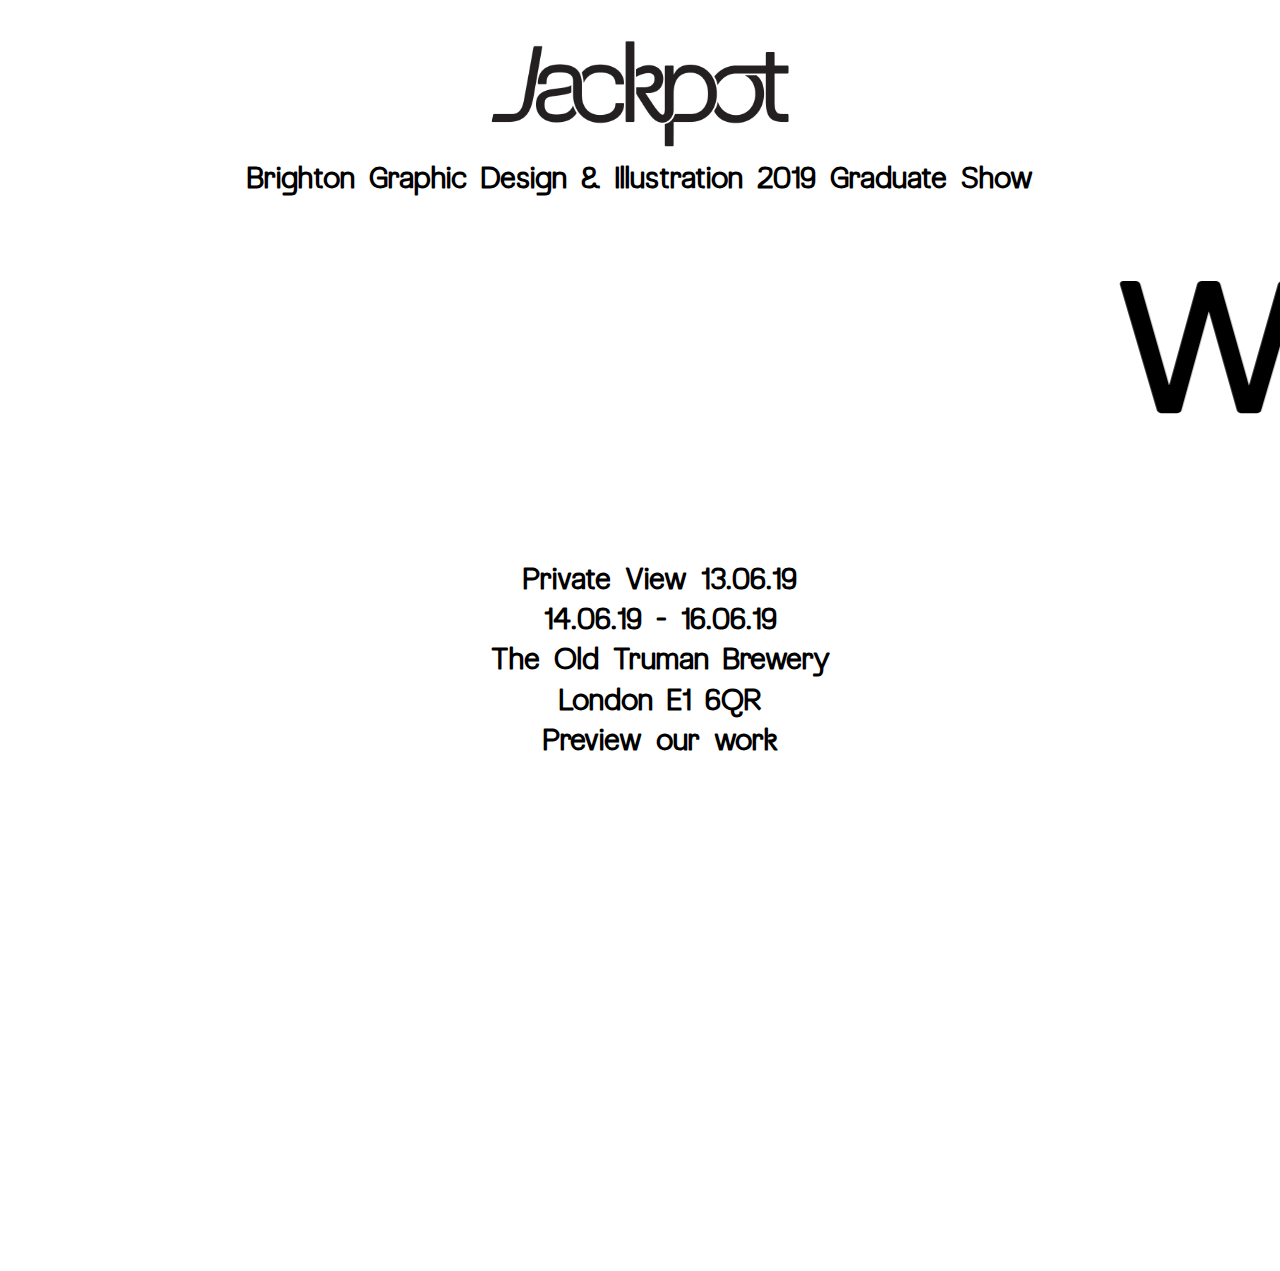
<file: index.html>
<!DOCTYPE html>
<html>
<head>
	<title>Jackpot</title>

<link rel="stylesheet" type="text/css" href="jackpot.css">

<link rel="icon" href="https://res.cloudinary.com/josear/image/upload/v1558360860/tab-logo_ykjafa.png">

<meta name="viewport" content="width=device-width, initial-scale=1">

</head>



<body>

<main>
<div id="con">

<center>
	<img src="jackpot_logo.png" class="logo">


<div>
<!-- <marquee direction="right"> -->
		<h2>
			Brighton Graphic Design & Illustration 2019 Graduate Show
		</h2>
	</div>
<!-- </marquee> -->
</center>

<div id="content">

	<marquee scrollamount="20">
		<div>
			<h1>
				Welcome to <span style="color: #2437A7">Jackpot</span> it's a <span style="color: #8BDADC">shot</span>  horse at <span style="color: #D7FC39">Ascot</span>, it's a brothel and child's <span style="color: #40A05D">cot</span>, it's just out-of-<span style="color: #F13A38">earshot</span>, it's a showcase and <span style="color: #2437A7">whatnot</span>.
			</h1>
		</div>
	</marquee>
<center> 
	<div  class="bottom">
	

			<div>
					<h2>
							Private View 13.06.19 
					</h2>
			</div>


			<div>
				<h2>
					14.06.19 - 16.06.19
				</h2>	
			</div>
		
			<div>
				<h2>
					<a target="_blank" href="http://www.trumanbrewery.com/" class="colourone">
						The Old Truman Brewery 
					</a>
				</h2>
			</div>

			<div>
					<h2>
						<a target="_blank" href="https://www.google.com/maps/place/The+Truman+Brewery/@51.5209735,-0.0746925,17z/data=!3m1!4b1!4m5!3m4!1s0x48761cb681c09d1b:0xffb3966176941f91!8m2!3d51.5209735!4d-0.0725038" class="colourtwo">
							London E1 6QR
					</h2>
				</div>
				<div>
						<h2>
							<a target="_blank" href="http://instagram.com/jackpotbrighton/" class="colourthree">
								Preview our work
							</a>
						</h2>
					</div>
		</div>
	</center
</div>




	
	
</div>

</main>

</body>
</html>
</file>
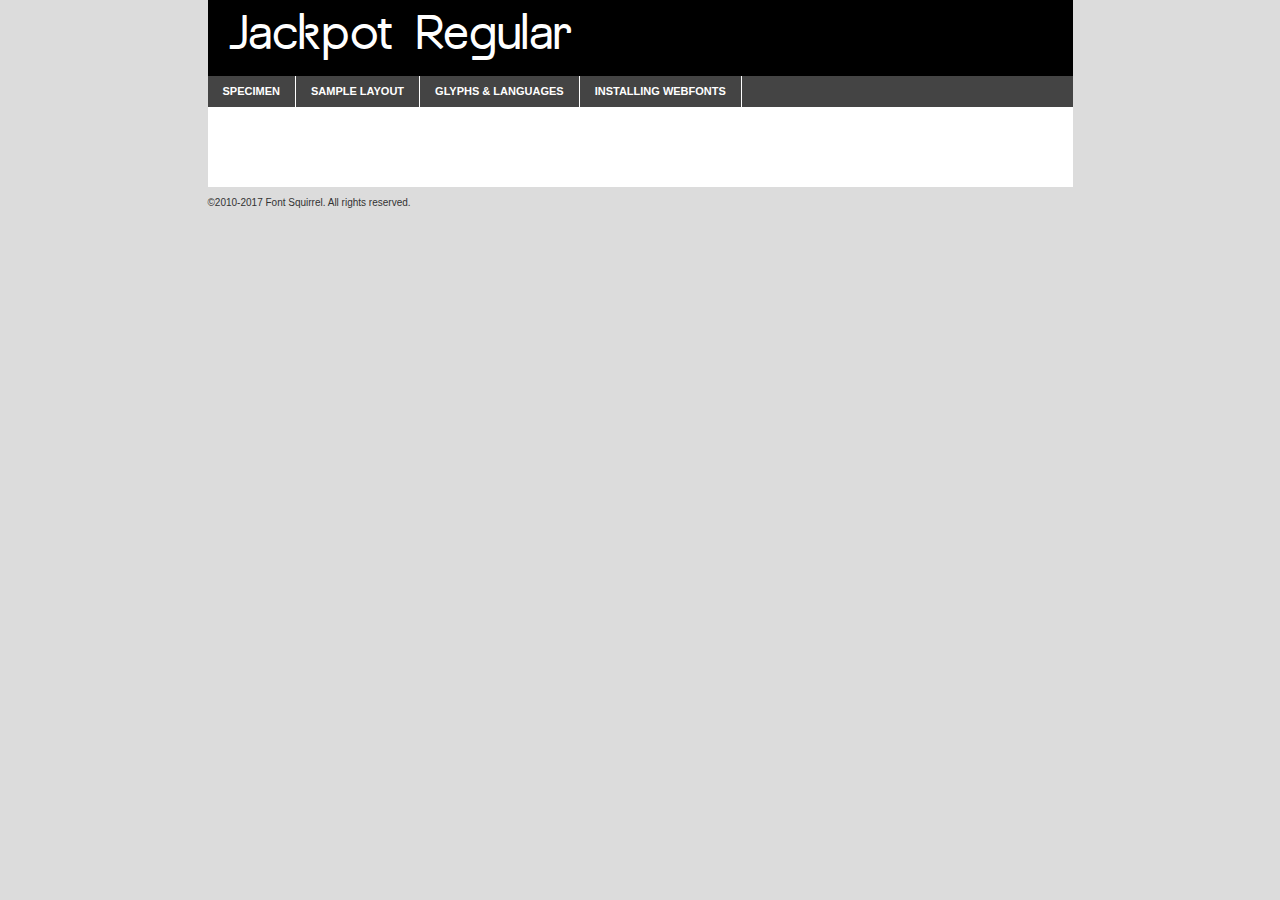
<file: font/jackpot-regular-demo.html>
<!DOCTYPE html PUBLIC "-//W3C//DTD XHTML 1.0 Transitional//EN"
	"http://www.w3.org/TR/xhtml1/DTD/xhtml1-transitional.dtd">

<html xmlns="http://www.w3.org/1999/xhtml" xml:lang="en" lang="en">
<head>
	<meta http-equiv="Content-Type" content="text/html; charset=utf-8" />
	<script src="http://ajax.googleapis.com/ajax/libs/jquery/1.7.2/jquery.min.js" type="text/javascript" charset="utf-8"></script>
	<script type="text/javascript">
	(function($){$.fn.easyTabs=function(option){var param=jQuery.extend({fadeSpeed:"fast",defaultContent:1,activeClass:'active'},option);$(this).each(function(){var thisId="#"+this.id;if(param.defaultContent==''){param.defaultContent=1;}
	if(typeof param.defaultContent=="number")
	{var defaultTab=$(thisId+" .tabs li:eq("+(param.defaultContent-1)+") a").attr('href').substr(1);}else{var defaultTab=param.defaultContent;}
	$(thisId+" .tabs li a").each(function(){var tabToHide=$(this).attr('href').substr(1);$("#"+tabToHide).addClass('easytabs-tab-content');});hideAll();changeContent(defaultTab);function hideAll(){$(thisId+" .easytabs-tab-content").hide();}
	function changeContent(tabId){hideAll();$(thisId+" .tabs li").removeClass(param.activeClass);$(thisId+" .tabs li a[href=#"+tabId+"]").closest('li').addClass(param.activeClass);if(param.fadeSpeed!="none")
	{$(thisId+" #"+tabId).fadeIn(param.fadeSpeed);}else{$(thisId+" #"+tabId).show();}}
	$(thisId+" .tabs li").click(function(){var tabId=$(this).find('a').attr('href').substr(1);changeContent(tabId);return false;});});}})(jQuery);
	</script>
	<link rel="stylesheet" href="specimen_files/specimen_stylesheet.css" type="text/css" charset="utf-8" />
	<link rel="stylesheet" href="stylesheet.css" type="text/css" charset="utf-8" />

	<style type="text/css">
					body{
				font-family: 'jackpotregular';
							}
		</style>

	<title>Jackpot Regular Specimen</title>
	
	
	<script type="text/javascript" charset="utf-8">
		$(document).ready(function() {
			$('#container').easyTabs({defaultContent:1});
		});
	</script>
</head>

<body>
<div id="container">
	<div id="header">
		Jackpot Regular	</div>
	<ul class="tabs">
		<li><a href="#specimen">Specimen</a></li>
		<li><a href="#layout">Sample Layout</a></li>
				<li><a href="#glyphs">Glyphs &amp; Languages</a></li>
		<li><a href="#installing">Installing Webfonts</a></li>
		
	</ul>
	
	<div id="main_content">

		
			<div id="specimen">
		
				<div class="section">
					<div class="grid12 firstcol">
						<div class="huge">AaBb</div>
					</div>
				</div>
		
				<div class="section">
					<div class="glyph_range">A&#x200B;B&#x200b;C&#x200b;D&#x200b;E&#x200b;F&#x200b;G&#x200b;H&#x200b;I&#x200b;J&#x200b;K&#x200b;L&#x200b;M&#x200b;N&#x200b;O&#x200b;P&#x200b;Q&#x200b;R&#x200b;S&#x200b;T&#x200b;U&#x200b;V&#x200b;W&#x200b;X&#x200b;Y&#x200b;Z&#x200b;a&#x200b;b&#x200b;c&#x200b;d&#x200b;e&#x200b;f&#x200b;g&#x200b;h&#x200b;i&#x200b;j&#x200b;k&#x200b;l&#x200b;m&#x200b;n&#x200b;o&#x200b;p&#x200b;q&#x200b;r&#x200b;s&#x200b;t&#x200b;u&#x200b;v&#x200b;w&#x200b;x&#x200b;y&#x200b;z&#x200b;1&#x200b;2&#x200b;3&#x200b;4&#x200b;5&#x200b;6&#x200b;7&#x200b;8&#x200b;9&#x200b;0&#x200b;&amp;&#x200b;.&#x200b;,&#x200b;?&#x200b;!&#x200b;&#64;&#x200b;(&#x200b;)&#x200b;#&#x200b;$&#x200b;%&#x200b;*&#x200b;+&#x200b;-&#x200b;=&#x200b;:&#x200b;;</div>
				</div>
				<div class="section">
					<div class="grid12 firstcol">
						<table class="sample_table">
							<tr><td>10</td><td class="size10">abcdefghijklmnopqrstuvwxyzABCDEFGHIJKLMNOPQRSTUVWXYZ0123456789abcdefghijklmnopqrstuvwxyzABCDEFGHIJKLMNOPQRSTUVWXYZ0123456789abcdefghijklmnopqrstuvwxyzABCDEFGHIJKLMNOPQRSTUVWXYZ</td></tr>
							<tr><td>11</td><td class="size11">abcdefghijklmnopqrstuvwxyzABCDEFGHIJKLMNOPQRSTUVWXYZ0123456789abcdefghijklmnopqrstuvwxyzABCDEFGHIJKLMNOPQRSTUVWXYZ0123456789abcdefghijklmnopqrstuvwxyzABCDEFGHIJKLMNOPQRSTUVWXYZ</td></tr>
							<tr><td>12</td><td class="size12">abcdefghijklmnopqrstuvwxyzABCDEFGHIJKLMNOPQRSTUVWXYZ0123456789abcdefghijklmnopqrstuvwxyzABCDEFGHIJKLMNOPQRSTUVWXYZ0123456789abcdefghijklmnopqrstuvwxyzABCDEFGHIJKLMNOPQRSTUVWXYZ</td></tr>
							<tr><td>13</td><td class="size13">abcdefghijklmnopqrstuvwxyzABCDEFGHIJKLMNOPQRSTUVWXYZ0123456789abcdefghijklmnopqrstuvwxyzABCDEFGHIJKLMNOPQRSTUVWXYZ0123456789abcdefghijklmnopqrstuvwxyzABCDEFGHIJKLMNOPQRSTUVWXYZ</td></tr>
							<tr><td>14</td><td class="size14">abcdefghijklmnopqrstuvwxyzABCDEFGHIJKLMNOPQRSTUVWXYZ0123456789abcdefghijklmnopqrstuvwxyzABCDEFGHIJKLMNOPQRSTUVWXYZ0123456789abcdefghijklmnopqrstuvwxyzABCDEFGHIJKLMNOPQRSTUVWXYZ</td></tr>
							<tr><td>16</td><td class="size16">abcdefghijklmnopqrstuvwxyzABCDEFGHIJKLMNOPQRSTUVWXYZ0123456789abcdefghijklmnopqrstuvwxyzABCDEFGHIJKLMNOPQRSTUVWXYZ</td></tr>
							<tr><td>18</td><td class="size18">abcdefghijklmnopqrstuvwxyzABCDEFGHIJKLMNOPQRSTUVWXYZ0123456789abcdefghijklmnopqrstuvwxyzABCDEFGHIJKLMNOPQRSTUVWXYZ</td></tr>
							<tr><td>20</td><td class="size20">abcdefghijklmnopqrstuvwxyzABCDEFGHIJKLMNOPQRSTUVWXYZ0123456789abcdefghijklmnopqrstuvwxyzABCDEFGHIJKLMNOPQRSTUVWXYZ</td></tr>
							<tr><td>24</td><td class="size24">abcdefghijklmnopqrstuvwxyzABCDEFGHIJKLMNOPQRSTUVWXYZ0123456789abcdefghijklmnopqrstuvwxyzABCDEFGHIJKLMNOPQRSTUVWXYZ</td></tr>
							<tr><td>30</td><td class="size30">abcdefghijklmnopqrstuvwxyzABCDEFGHIJKLMNOPQRSTUVWXYZ0123456789abcdefghijklmnopqrstuvwxyzABCDEFGHIJKLMNOPQRSTUVWXYZ</td></tr>
							<tr><td>36</td><td class="size36">abcdefghijklmnopqrstuvwxyzABCDEFGHIJKLMNOPQRSTUVWXYZ0123456789abcdefghijklmnopqrstuvwxyzABCDEFGHIJKLMNOPQRSTUVWXYZ</td></tr>
							<tr><td>48</td><td class="size48">abcdefghijklmnopqrstuvwxyzABCDEFGHIJKLMNOPQRSTUVWXYZ0123456789abcdefghijklmnopqrstuvwxyzABCDEFGHIJKLMNOPQRSTUVWXYZ</td></tr>
							<tr><td>60</td><td class="size60">abcdefghijklmnopqrstuvwxyzABCDEFGHIJKLMNOPQRSTUVWXYZ0123456789abcdefghijklmnopqrstuvwxyzABCDEFGHIJKLMNOPQRSTUVWXYZ</td></tr>
							<tr><td>72</td><td class="size72">abcdefghijklmnopqrstuvwxyzABCDEFGHIJKLMNOPQRSTUVWXYZ0123456789abcdefghijklmnopqrstuvwxyzABCDEFGHIJKLMNOPQRSTUVWXYZ</td></tr>
							<tr><td>90</td><td class="size90">abcdefghijklmnopqrstuvwxyzABCDEFGHIJKLMNOPQRSTUVWXYZ0123456789abcdefghijklmnopqrstuvwxyzABCDEFGHIJKLMNOPQRSTUVWXYZ</td></tr>
						</table>
				
					</div>
			
				</div>
		
		
		
								<div class="section" id="bodycomparison">


										<div id="xheight">
				<div class="fontbody">&#x25FC;&#x25FC;&#x25FC;&#x25FC;&#x25FC;&#x25FC;&#x25FC;&#x25FC;&#x25FC;&#x25FC;&#x25FC;&#x25FC;&#x25FC;&#x25FC;&#x25FC;&#x25FC;&#x25FC;&#x25FC;&#x25FC;&#x25FC;&#x25FC;&#x25FC;&#x25FC;&#x25FC;&#x25FC;&#x25FC;&#x25FC;&#x25FC;&#x25FC;&#x25FC;&#x25FC;&#x25FC;&#x25FC;&#x25FC;&#x25FC;&#x25FC;&#x25FC;&#x25FC;&#x25FC;&#x25FC;&#x25FC;&#x25FC;&#x25FC;&#x25FC;&#x25FC;&#x25FC;&#x25FC;&#x25FC;&#x25FC;&#x25FC;&#x25FC;&#x25FC;&#x25FC;&#x25FC;&#x25FC;&#x25FC;&#x25FC;&#x25FC;&#x25FC;&#x25FC;&#x25FC;&#x25FC;&#x25FC;&#x25FC;&#x25FC;&#x25FC;&#x25FC;&#x25FC;&#x25FC;&#x25FC;&#x25FC;&#x25FC;&#x25FC;&#x25FC;&#x25FC;&#x25FC;&#x25FC;&#x25FC;&#x25FC;&#x25FC;&#x25FC;&#x25FC;&#x25FC;&#x25FC;&#x25FC;&#x25FC;&#x25FC;&#x25FC;&#x25FC;&#x25FC;&#x25FC;&#x25FC;&#x25FC;&#x25FC;&#x25FC;&#x25FC;&#x25FC;&#x25FC;&#x25FC;body</div><div class="arialbody">body</div><div class="verdanabody">body</div><div class="georgiabody">body</div></div>
										<div class="fontbody" style="z-index:1">
											body<span>Jackpot Regular</span>
										</div>
										<div class="arialbody" style="z-index:1">
											body<span>Arial</span>
										</div>
										<div class="verdanabody" style="z-index:1">
											body<span>Verdana</span>
										</div>
										<div class="georgiabody" style="z-index:1">
											body<span>Georgia</span>
										</div>



								</div>
		
		
				<div class="section psample psample_row1" id="">
					
					<div class="grid2 firstcol">
						<p class="size10"><span>10.</span>Aenean lacinia bibendum nulla sed consectetur. Fusce dapibus, tellus ac cursus commodo, tortor mauris condimentum nibh, ut fermentum massa justo sit amet risus. Nullam id dolor id nibh ultricies vehicula ut id elit. Cum sociis natoque penatibus et magnis dis parturient montes, nascetur ridiculus mus. Nulla vitae elit libero, a pharetra augue.</p>
			
					</div>
					<div class="grid3">
						<p class="size11"><span>11.</span>Aenean lacinia bibendum nulla sed consectetur. Fusce dapibus, tellus ac cursus commodo, tortor mauris condimentum nibh, ut fermentum massa justo sit amet risus. Nullam id dolor id nibh ultricies vehicula ut id elit. Cum sociis natoque penatibus et magnis dis parturient montes, nascetur ridiculus mus. Nulla vitae elit libero, a pharetra augue.</p>
			
					</div>
					<div class="grid3">
						<p class="size12"><span>12.</span>Aenean lacinia bibendum nulla sed consectetur. Fusce dapibus, tellus ac cursus commodo, tortor mauris condimentum nibh, ut fermentum massa justo sit amet risus. Nullam id dolor id nibh ultricies vehicula ut id elit. Cum sociis natoque penatibus et magnis dis parturient montes, nascetur ridiculus mus. Nulla vitae elit libero, a pharetra augue.</p>
			
					</div>
					<div class="grid4">
						<p class="size13"><span>13.</span>Aenean lacinia bibendum nulla sed consectetur. Fusce dapibus, tellus ac cursus commodo, tortor mauris condimentum nibh, ut fermentum massa justo sit amet risus. Nullam id dolor id nibh ultricies vehicula ut id elit. Cum sociis natoque penatibus et magnis dis parturient montes, nascetur ridiculus mus. Nulla vitae elit libero, a pharetra augue.</p>
			
					</div>
					<div class="white_blend"></div>
					
				</div>
				<div class="section psample psample_row2" id="">
					<div class="grid3 firstcol">
						<p class="size14"><span>14.</span>Aenean lacinia bibendum nulla sed consectetur. Fusce dapibus, tellus ac cursus commodo, tortor mauris condimentum nibh, ut fermentum massa justo sit amet risus. Nullam id dolor id nibh ultricies vehicula ut id elit. Cum sociis natoque penatibus et magnis dis parturient montes, nascetur ridiculus mus. Nulla vitae elit libero, a pharetra augue.</p>
			
					</div>
					<div class="grid4">
						<p class="size16"><span>16.</span>Aenean lacinia bibendum nulla sed consectetur. Fusce dapibus, tellus ac cursus commodo, tortor mauris condimentum nibh, ut fermentum massa justo sit amet risus. Nullam id dolor id nibh ultricies vehicula ut id elit. Cum sociis natoque penatibus et magnis dis parturient montes, nascetur ridiculus mus. Nulla vitae elit libero, a pharetra augue.</p>
			
					</div>
					<div class="grid5">
						<p class="size18"><span>18.</span>Aenean lacinia bibendum nulla sed consectetur. Fusce dapibus, tellus ac cursus commodo, tortor mauris condimentum nibh, ut fermentum massa justo sit amet risus. Nullam id dolor id nibh ultricies vehicula ut id elit. Cum sociis natoque penatibus et magnis dis parturient montes, nascetur ridiculus mus. Nulla vitae elit libero, a pharetra augue.</p>
			
					</div>

					<div class="white_blend"></div>

				</div>
				
				<div class="section psample psample_row3" id="">
					<div class="grid5 firstcol">
						<p class="size20"><span>20.</span>Aenean lacinia bibendum nulla sed consectetur. Fusce dapibus, tellus ac cursus commodo, tortor mauris condimentum nibh, ut fermentum massa justo sit amet risus. Nullam id dolor id nibh ultricies vehicula ut id elit. Cum sociis natoque penatibus et magnis dis parturient montes, nascetur ridiculus mus. Nulla vitae elit libero, a pharetra augue.</p>
					</div>
					<div class="grid7">
						<p class="size24"><span>24.</span>Aenean lacinia bibendum nulla sed consectetur. Fusce dapibus, tellus ac cursus commodo, tortor mauris condimentum nibh, ut fermentum massa justo sit amet risus. Nullam id dolor id nibh ultricies vehicula ut id elit. Cum sociis natoque penatibus et magnis dis parturient montes, nascetur ridiculus mus. Nulla vitae elit libero, a pharetra augue.</p>
					</div>
					
					<div class="white_blend"></div>
					
				</div>
				
				<div class="section psample psample_row4" id="">
					<div class="grid12 firstcol">
						<p class="size30"><span>30.</span>Aenean lacinia bibendum nulla sed consectetur. Fusce dapibus, tellus ac cursus commodo, tortor mauris condimentum nibh, ut fermentum massa justo sit amet risus. Nullam id dolor id nibh ultricies vehicula ut id elit. Cum sociis natoque penatibus et magnis dis parturient montes, nascetur ridiculus mus. Nulla vitae elit libero, a pharetra augue.</p>
					</div>
					<div class="white_blend"></div>
					
				</div>
				
				
				
				<div class="section psample psample_row1 fullreverse">
					<div class="grid2 firstcol">
						<p class="size10"><span>10.</span>Aenean lacinia bibendum nulla sed consectetur. Fusce dapibus, tellus ac cursus commodo, tortor mauris condimentum nibh, ut fermentum massa justo sit amet risus. Nullam id dolor id nibh ultricies vehicula ut id elit. Cum sociis natoque penatibus et magnis dis parturient montes, nascetur ridiculus mus. Nulla vitae elit libero, a pharetra augue.</p>
			
					</div>
					<div class="grid3">
						<p class="size11"><span>11.</span>Aenean lacinia bibendum nulla sed consectetur. Fusce dapibus, tellus ac cursus commodo, tortor mauris condimentum nibh, ut fermentum massa justo sit amet risus. Nullam id dolor id nibh ultricies vehicula ut id elit. Cum sociis natoque penatibus et magnis dis parturient montes, nascetur ridiculus mus. Nulla vitae elit libero, a pharetra augue.</p>
			
					</div>
					<div class="grid3">
						<p class="size12"><span>12.</span>Aenean lacinia bibendum nulla sed consectetur. Fusce dapibus, tellus ac cursus commodo, tortor mauris condimentum nibh, ut fermentum massa justo sit amet risus. Nullam id dolor id nibh ultricies vehicula ut id elit. Cum sociis natoque penatibus et magnis dis parturient montes, nascetur ridiculus mus. Nulla vitae elit libero, a pharetra augue.</p>
			
					</div>
					<div class="grid4">
						<p class="size13"><span>13.</span>Aenean lacinia bibendum nulla sed consectetur. Fusce dapibus, tellus ac cursus commodo, tortor mauris condimentum nibh, ut fermentum massa justo sit amet risus. Nullam id dolor id nibh ultricies vehicula ut id elit. Cum sociis natoque penatibus et magnis dis parturient montes, nascetur ridiculus mus. Nulla vitae elit libero, a pharetra augue.</p>
			
					</div>
					<div class="black_blend"></div>
					
				</div>
				
				<div class="section psample psample_row2 fullreverse">
					<div class="grid3 firstcol">
						<p class="size14"><span>14.</span>Aenean lacinia bibendum nulla sed consectetur. Fusce dapibus, tellus ac cursus commodo, tortor mauris condimentum nibh, ut fermentum massa justo sit amet risus. Nullam id dolor id nibh ultricies vehicula ut id elit. Cum sociis natoque penatibus et magnis dis parturient montes, nascetur ridiculus mus. Nulla vitae elit libero, a pharetra augue.</p>
			
					</div>
					<div class="grid4">
						<p class="size16"><span>16.</span>Aenean lacinia bibendum nulla sed consectetur. Fusce dapibus, tellus ac cursus commodo, tortor mauris condimentum nibh, ut fermentum massa justo sit amet risus. Nullam id dolor id nibh ultricies vehicula ut id elit. Cum sociis natoque penatibus et magnis dis parturient montes, nascetur ridiculus mus. Nulla vitae elit libero, a pharetra augue.</p>
			
					</div>
					<div class="grid5">
						<p class="size18"><span>18.</span>Aenean lacinia bibendum nulla sed consectetur. Fusce dapibus, tellus ac cursus commodo, tortor mauris condimentum nibh, ut fermentum massa justo sit amet risus. Nullam id dolor id nibh ultricies vehicula ut id elit. Cum sociis natoque penatibus et magnis dis parturient montes, nascetur ridiculus mus. Nulla vitae elit libero, a pharetra augue.</p>
			
					</div>
					<div class="black_blend"></div>

				</div>
				
				<div class="section psample fullreverse psample_row3" id="">
					<div class="grid5 firstcol">
						<p class="size20"><span>20.</span>Aenean lacinia bibendum nulla sed consectetur. Fusce dapibus, tellus ac cursus commodo, tortor mauris condimentum nibh, ut fermentum massa justo sit amet risus. Nullam id dolor id nibh ultricies vehicula ut id elit. Cum sociis natoque penatibus et magnis dis parturient montes, nascetur ridiculus mus. Nulla vitae elit libero, a pharetra augue.</p>
					</div>
					<div class="grid7">
						<p class="size24"><span>24.</span>Aenean lacinia bibendum nulla sed consectetur. Fusce dapibus, tellus ac cursus commodo, tortor mauris condimentum nibh, ut fermentum massa justo sit amet risus. Nullam id dolor id nibh ultricies vehicula ut id elit. Cum sociis natoque penatibus et magnis dis parturient montes, nascetur ridiculus mus. Nulla vitae elit libero, a pharetra augue.</p>
					</div>
					
					<div class="black_blend"></div>
					
				</div>
				
				<div class="section psample fullreverse psample_row4" id="" style="border-bottom: 20px #000 solid;">
					<div class="grid12 firstcol">
						<p class="size30"><span>30.</span>Aenean lacinia bibendum nulla sed consectetur. Fusce dapibus, tellus ac cursus commodo, tortor mauris condimentum nibh, ut fermentum massa justo sit amet risus. Nullam id dolor id nibh ultricies vehicula ut id elit. Cum sociis natoque penatibus et magnis dis parturient montes, nascetur ridiculus mus. Nulla vitae elit libero, a pharetra augue.</p>
					</div>
					<div class="black_blend"></div>
					
				</div>
				
				
				
				
			</div>
			
			<div id="layout">
				
				<div class="section">
					
					<div class="grid12 firstcol">
						<h1>Lorem Ipsum Dolor</h1>
						<h2>Etiam porta sem malesuada magna mollis euismod</h2>
						
						<p class="byline">By <a href="#link">Aenean Lacinia</a></p>
					</div>
				</div>
				<div class="section">
					<div class="grid8 firstcol">
						<p class="large">Donec sed odio dui. Morbi leo risus, porta ac consectetur ac, vestibulum at eros. Fusce dapibus, tellus ac cursus commodo, tortor mauris condimentum nibh, ut fermentum massa justo sit amet risus. </p>

						
						<h3>Pellentesque ornare sem</h3>

						<p>Maecenas sed diam eget risus varius blandit sit amet non magna. Maecenas faucibus mollis interdum. Donec ullamcorper nulla non metus auctor fringilla. Nullam id dolor id nibh ultricies vehicula ut id elit. Nullam id dolor id nibh ultricies vehicula ut id elit. </p>

						<p>Aenean eu leo quam. Pellentesque ornare sem lacinia quam venenatis vestibulum. Lorem ipsum dolor sit amet, consectetur adipiscing elit. Cum sociis natoque penatibus et magnis dis parturient montes, nascetur ridiculus mus. </p>

						<p>Nulla vitae elit libero, a pharetra augue. Praesent commodo cursus magna, vel scelerisque nisl consectetur et. Aenean lacinia bibendum nulla sed consectetur. </p>

						<p>Nullam quis risus eget urna mollis ornare vel eu leo. Nullam quis risus eget urna mollis ornare vel eu leo. Maecenas sed diam eget risus varius blandit sit amet non magna. Donec ullamcorper nulla non metus auctor fringilla. </p>

						<h3>Cras mattis consectetur</h3>

						<p>Aenean eu leo quam. Pellentesque ornare sem lacinia quam venenatis vestibulum. Aenean lacinia bibendum nulla sed consectetur. Integer posuere erat a ante venenatis dapibus posuere velit aliquet. Cras mattis consectetur purus sit amet fermentum. </p>

						<p>Nullam id dolor id nibh ultricies vehicula ut id elit. Nullam quis risus eget urna mollis ornare vel eu leo. Cras mattis consectetur purus sit amet fermentum.</p>
					</div>
					
					<div class="grid4 sidebar">
						
						<div class="box reverse">
							<p class="last">Nullam quis risus eget urna mollis ornare vel eu leo. Donec ullamcorper nulla non metus auctor fringilla. Cras mattis consectetur purus sit amet fermentum. Sed posuere consectetur est at lobortis. Lorem ipsum dolor sit amet, consectetur adipiscing elit. </p>
						</div>
						
						<p class="caption">Maecenas sed diam eget risus varius.</p>

						<p>Vestibulum id ligula porta felis euismod semper. Integer posuere erat a ante venenatis dapibus posuere velit aliquet. Vestibulum id ligula porta felis euismod semper. Sed posuere consectetur est at lobortis. Maecenas sed diam eget risus varius blandit sit amet non magna. Fusce dapibus, tellus ac cursus commodo, tortor mauris condimentum nibh, ut fermentum massa justo sit amet risus. </p>

					

						<p>Duis mollis, est non commodo luctus, nisi erat porttitor ligula, eget lacinia odio sem nec elit. Aenean lacinia bibendum nulla sed consectetur. Vivamus sagittis lacus vel augue laoreet rutrum faucibus dolor auctor. Aenean lacinia bibendum nulla sed consectetur. Nullam quis risus eget urna mollis ornare vel eu leo. </p>

						<p>Praesent commodo cursus magna, vel scelerisque nisl consectetur et. Donec ullamcorper nulla non metus auctor fringilla. Maecenas faucibus mollis interdum. Fusce dapibus, tellus ac cursus commodo, tortor mauris condimentum nibh, ut fermentum massa justo sit amet risus. </p>

					</div>
				</div>
				
			</div>


			



		<div id="glyphs">
			<div class="section">
				<div class="grid12 firstcol">
			
				<h1>Language Support</h1>
				<p>The subset of Jackpot Regular in this kit supports the following languages:<br />
			
					English, Arrernte, Bislama, Cebuano, Fijian, Gilbertese, Hmong, Ibanag, Iloko_ilokano, Interglossa_glosa, Interlingua, Lojban, Norfolk_pitcairnese, Oromo, Rotokas, Seychelles_creole, Shona, Somali, Southern_ndebele, Swahili, Swati_swazi, Tok_pisin, Warlpiri, Xhosa, Zulu, Latinbasic				</p>
				<h1>Glyph Chart</h1>
				<p>The subset of Jackpot Regular in this kit includes all the glyphs listed below. Unicode entities are included above each glyph to help you insert individual characters into your layout.</p>
				<div id="glyph_chart">
			
																				 <div><p>&amp;#32;</p>&#32;</div>
																				 <div><p>&amp;#33;</p>&#33;</div>
																				 <div><p>&amp;#34;</p>&#34;</div>
																				 <div><p>&amp;#35;</p>&#35;</div>
																				 <div><p>&amp;#36;</p>&#36;</div>
																				 <div><p>&amp;#37;</p>&#37;</div>
																				 <div><p>&amp;#38;</p>&#38;</div>
																				 <div><p>&amp;#39;</p>&#39;</div>
																				 <div><p>&amp;#40;</p>&#40;</div>
																				 <div><p>&amp;#41;</p>&#41;</div>
																				 <div><p>&amp;#42;</p>&#42;</div>
																				 <div><p>&amp;#43;</p>&#43;</div>
																				 <div><p>&amp;#44;</p>&#44;</div>
																				 <div><p>&amp;#45;</p>&#45;</div>
																				 <div><p>&amp;#46;</p>&#46;</div>
																				 <div><p>&amp;#47;</p>&#47;</div>
																				 <div><p>&amp;#48;</p>&#48;</div>
																				 <div><p>&amp;#49;</p>&#49;</div>
																				 <div><p>&amp;#50;</p>&#50;</div>
																				 <div><p>&amp;#51;</p>&#51;</div>
																				 <div><p>&amp;#52;</p>&#52;</div>
																				 <div><p>&amp;#53;</p>&#53;</div>
																				 <div><p>&amp;#54;</p>&#54;</div>
																				 <div><p>&amp;#55;</p>&#55;</div>
																				 <div><p>&amp;#56;</p>&#56;</div>
																				 <div><p>&amp;#57;</p>&#57;</div>
																				 <div><p>&amp;#58;</p>&#58;</div>
																				 <div><p>&amp;#59;</p>&#59;</div>
																				 <div><p>&amp;#60;</p>&#60;</div>
																				 <div><p>&amp;#61;</p>&#61;</div>
																				 <div><p>&amp;#62;</p>&#62;</div>
																				 <div><p>&amp;#63;</p>&#63;</div>
																				 <div><p>&amp;#64;</p>&#64;</div>
																				 <div><p>&amp;#65;</p>&#65;</div>
																				 <div><p>&amp;#66;</p>&#66;</div>
																				 <div><p>&amp;#67;</p>&#67;</div>
																				 <div><p>&amp;#68;</p>&#68;</div>
																				 <div><p>&amp;#69;</p>&#69;</div>
																				 <div><p>&amp;#70;</p>&#70;</div>
																				 <div><p>&amp;#71;</p>&#71;</div>
																				 <div><p>&amp;#72;</p>&#72;</div>
																				 <div><p>&amp;#73;</p>&#73;</div>
																				 <div><p>&amp;#74;</p>&#74;</div>
																				 <div><p>&amp;#75;</p>&#75;</div>
																				 <div><p>&amp;#76;</p>&#76;</div>
																				 <div><p>&amp;#77;</p>&#77;</div>
																				 <div><p>&amp;#78;</p>&#78;</div>
																				 <div><p>&amp;#79;</p>&#79;</div>
																				 <div><p>&amp;#80;</p>&#80;</div>
																				 <div><p>&amp;#81;</p>&#81;</div>
																				 <div><p>&amp;#82;</p>&#82;</div>
																				 <div><p>&amp;#83;</p>&#83;</div>
																				 <div><p>&amp;#84;</p>&#84;</div>
																				 <div><p>&amp;#85;</p>&#85;</div>
																				 <div><p>&amp;#86;</p>&#86;</div>
																				 <div><p>&amp;#87;</p>&#87;</div>
																				 <div><p>&amp;#88;</p>&#88;</div>
																				 <div><p>&amp;#89;</p>&#89;</div>
																				 <div><p>&amp;#90;</p>&#90;</div>
																				 <div><p>&amp;#91;</p>&#91;</div>
																				 <div><p>&amp;#92;</p>&#92;</div>
																				 <div><p>&amp;#93;</p>&#93;</div>
																				 <div><p>&amp;#94;</p>&#94;</div>
																				 <div><p>&amp;#95;</p>&#95;</div>
																				 <div><p>&amp;#97;</p>&#97;</div>
																				 <div><p>&amp;#98;</p>&#98;</div>
																				 <div><p>&amp;#99;</p>&#99;</div>
																				 <div><p>&amp;#100;</p>&#100;</div>
																				 <div><p>&amp;#101;</p>&#101;</div>
																				 <div><p>&amp;#102;</p>&#102;</div>
																				 <div><p>&amp;#103;</p>&#103;</div>
																				 <div><p>&amp;#104;</p>&#104;</div>
																				 <div><p>&amp;#105;</p>&#105;</div>
																				 <div><p>&amp;#106;</p>&#106;</div>
																				 <div><p>&amp;#107;</p>&#107;</div>
																				 <div><p>&amp;#108;</p>&#108;</div>
																				 <div><p>&amp;#109;</p>&#109;</div>
																				 <div><p>&amp;#110;</p>&#110;</div>
																				 <div><p>&amp;#111;</p>&#111;</div>
																				 <div><p>&amp;#112;</p>&#112;</div>
																				 <div><p>&amp;#113;</p>&#113;</div>
																				 <div><p>&amp;#114;</p>&#114;</div>
																				 <div><p>&amp;#115;</p>&#115;</div>
																				 <div><p>&amp;#116;</p>&#116;</div>
																				 <div><p>&amp;#117;</p>&#117;</div>
																				 <div><p>&amp;#118;</p>&#118;</div>
																				 <div><p>&amp;#119;</p>&#119;</div>
																				 <div><p>&amp;#120;</p>&#120;</div>
																				 <div><p>&amp;#121;</p>&#121;</div>
																				 <div><p>&amp;#122;</p>&#122;</div>
																				 <div><p>&amp;#123;</p>&#123;</div>
																				 <div><p>&amp;#124;</p>&#124;</div>
																				 <div><p>&amp;#125;</p>&#125;</div>
																				 <div><p>&amp;#126;</p>&#126;</div>
																				 <div><p>&amp;#160;</p>&#160;</div>
																				 <div><p>&amp;#161;</p>&#161;</div>
																				 <div><p>&amp;#162;</p>&#162;</div>
																				 <div><p>&amp;#163;</p>&#163;</div>
																				 <div><p>&amp;#164;</p>&#164;</div>
																				 <div><p>&amp;#165;</p>&#165;</div>
																				 <div><p>&amp;#166;</p>&#166;</div>
																				 <div><p>&amp;#167;</p>&#167;</div>
																				 <div><p>&amp;#169;</p>&#169;</div>
																				 <div><p>&amp;#171;</p>&#171;</div>
																				 <div><p>&amp;#172;</p>&#172;</div>
																				 <div><p>&amp;#173;</p>&#173;</div>
																				 <div><p>&amp;#174;</p>&#174;</div>
																				 <div><p>&amp;#176;</p>&#176;</div>
																				 <div><p>&amp;#177;</p>&#177;</div>
																				 <div><p>&amp;#182;</p>&#182;</div>
																				 <div><p>&amp;#183;</p>&#183;</div>
																				 <div><p>&amp;#187;</p>&#187;</div>
																				 <div><p>&amp;#191;</p>&#191;</div>
																				 <div><p>&amp;#215;</p>&#215;</div>
																				 <div><p>&amp;#247;</p>&#247;</div>
																				 <div><p>&amp;#8192;</p>&#8192;</div>
																				 <div><p>&amp;#8193;</p>&#8193;</div>
																				 <div><p>&amp;#8194;</p>&#8194;</div>
																				 <div><p>&amp;#8195;</p>&#8195;</div>
																				 <div><p>&amp;#8196;</p>&#8196;</div>
																				 <div><p>&amp;#8197;</p>&#8197;</div>
																				 <div><p>&amp;#8198;</p>&#8198;</div>
																				 <div><p>&amp;#8199;</p>&#8199;</div>
																				 <div><p>&amp;#8200;</p>&#8200;</div>
																				 <div><p>&amp;#8201;</p>&#8201;</div>
																				 <div><p>&amp;#8202;</p>&#8202;</div>
																				 <div><p>&amp;#8208;</p>&#8208;</div>
																				 <div><p>&amp;#8209;</p>&#8209;</div>
																				 <div><p>&amp;#8210;</p>&#8210;</div>
																				 <div><p>&amp;#8211;</p>&#8211;</div>
																				 <div><p>&amp;#8212;</p>&#8212;</div>
																				 <div><p>&amp;#8216;</p>&#8216;</div>
																				 <div><p>&amp;#8217;</p>&#8217;</div>
																				 <div><p>&amp;#8218;</p>&#8218;</div>
																				 <div><p>&amp;#8220;</p>&#8220;</div>
																				 <div><p>&amp;#8221;</p>&#8221;</div>
																				 <div><p>&amp;#8222;</p>&#8222;</div>
																				 <div><p>&amp;#8226;</p>&#8226;</div>
																				 <div><p>&amp;#8230;</p>&#8230;</div>
																				 <div><p>&amp;#8239;</p>&#8239;</div>
																				 <div><p>&amp;#8249;</p>&#8249;</div>
																				 <div><p>&amp;#8250;</p>&#8250;</div>
																				 <div><p>&amp;#8287;</p>&#8287;</div>
																				 <div><p>&amp;#8364;</p>&#8364;</div>
																				 <div><p>&amp;#8482;</p>&#8482;</div>
																				 <div><p>&amp;#9724;</p>&#9724;</div>
																																																</div>	
				</div>
		
		
			</div>
		</div>
		
		
		<div id="specs">
			
		</div>
	
		<div id="installing">
			<div class="section">
				<div class="grid7 firstcol">
					<h1>Installing Webfonts</h1>
					
					<p>Webfonts are supported by all major browser platforms but not all in the same way. There are currently four different font formats that must be included in order to target all browsers. This includes TTF, WOFF, EOT and SVG.</p>
					
					<h2>1. Upload your webfonts</h2>
					<p>You must upload your webfont kit to your website. They should be in or near the same directory as your CSS files.</p>
					
					<h2>2. Include the webfont stylesheet</h2>
					<p>A special CSS @font-face declaration helps the various browsers select the appropriate font it needs without causing you a bunch of headaches. Learn more about this syntax by reading the <a href="https://www.fontspring.com/blog/further-hardening-of-the-bulletproof-syntax">Fontspring blog post</a> about it. The code for it is as follows:</p>


<code>
@font-face{ 
	font-family: 'MyWebFont';
	src: url('WebFont.eot');
	src: url('WebFont.eot?#iefix') format('embedded-opentype'),
	     url('WebFont.woff') format('woff'),
	     url('WebFont.ttf') format('truetype'),
	     url('WebFont.svg#webfont') format('svg');
}
</code>

	<p>We've already gone ahead and generated the code for you. All you have to do is link to the stylesheet in your HTML, like this:</p>
	<code>&lt;link rel=&quot;stylesheet&quot; href=&quot;stylesheet.css&quot; type=&quot;text/css&quot; charset=&quot;utf-8&quot; /&gt;</code>

					<h2>3. Modify your own stylesheet</h2>
					<p>To take advantage of your new fonts, you must tell your stylesheet to use them. Look at the original @font-face declaration above and find the property called "font-family." The name linked there will be what you use to reference the font. Prepend that webfont name to the font stack in the "font-family" property, inside the selector you want to change. For example:</p>
<code>p { font-family: 'WebFont', Arial, sans-serif; }</code>

<h2>4. Test</h2>
<p>Getting webfonts to work cross-browser <em>can</em> be tricky. Use the information in the sidebar to help you if you find that fonts aren't loading in a particular browser.</p>
				</div>
				
				<div class="grid5 sidebar">
					<div class="box">
						<h2>Troubleshooting<br />Font-Face Problems</h2>
						<p>Having trouble getting your webfonts to load in your new website? Here are some tips to sort out what might be the problem.</p>

						<h3>Fonts not showing in any browser</h3>

						<p>This sounds like you need to work on the plumbing. You either did not upload the fonts to the correct directory, or you did not link the fonts properly in the CSS. If you've confirmed that all this is correct and you still have a problem, take a look at your .htaccess file and see if requests are getting intercepted.</p>

						<h3>Fonts not loading in iPhone or iPad</h3>

						<p>The most common problem here is that you are serving the fonts from an IIS server. IIS refuses to serve files that have unknown MIME types. If that is the case, you must set the MIME type for SVG to "image/svg+xml" in the server settings. Follow these instructions from Microsoft if you need help.</p>

						<h3>Fonts not loading in Firefox</h3>

						<p>The primary reason for this failure? You are still using a version Firefox older than 3.5. So upgrade already! If that isn't it, then you are very likely serving fonts from a different domain. Firefox requires that all font assets be served from the same domain. Lastly it is possible that you need to add WOFF to your list of MIME types (if you are serving via IIS.)</p>

						<h3>Fonts not loading in IE</h3>

						<p>Are you looking at Internet Explorer on an actual Windows machine or are you cheating by using a service like Adobe BrowserLab? Many of these screenshot services do not render @font-face for IE. Best to test it on a real machine.</p>

						<h3>Fonts not loading in IE9</h3>

						<p>IE9, like Firefox, requires that fonts be served from the same domain as the website. Make sure that is the case.</p>
					</div>
				</div>
			</div>
			
		</div>
	
	</div>
	<div id="footer">
		<p>&copy;2010-2017 Font Squirrel. All rights reserved.</p>
	</div>
</div>
</body>
</html>
</file>
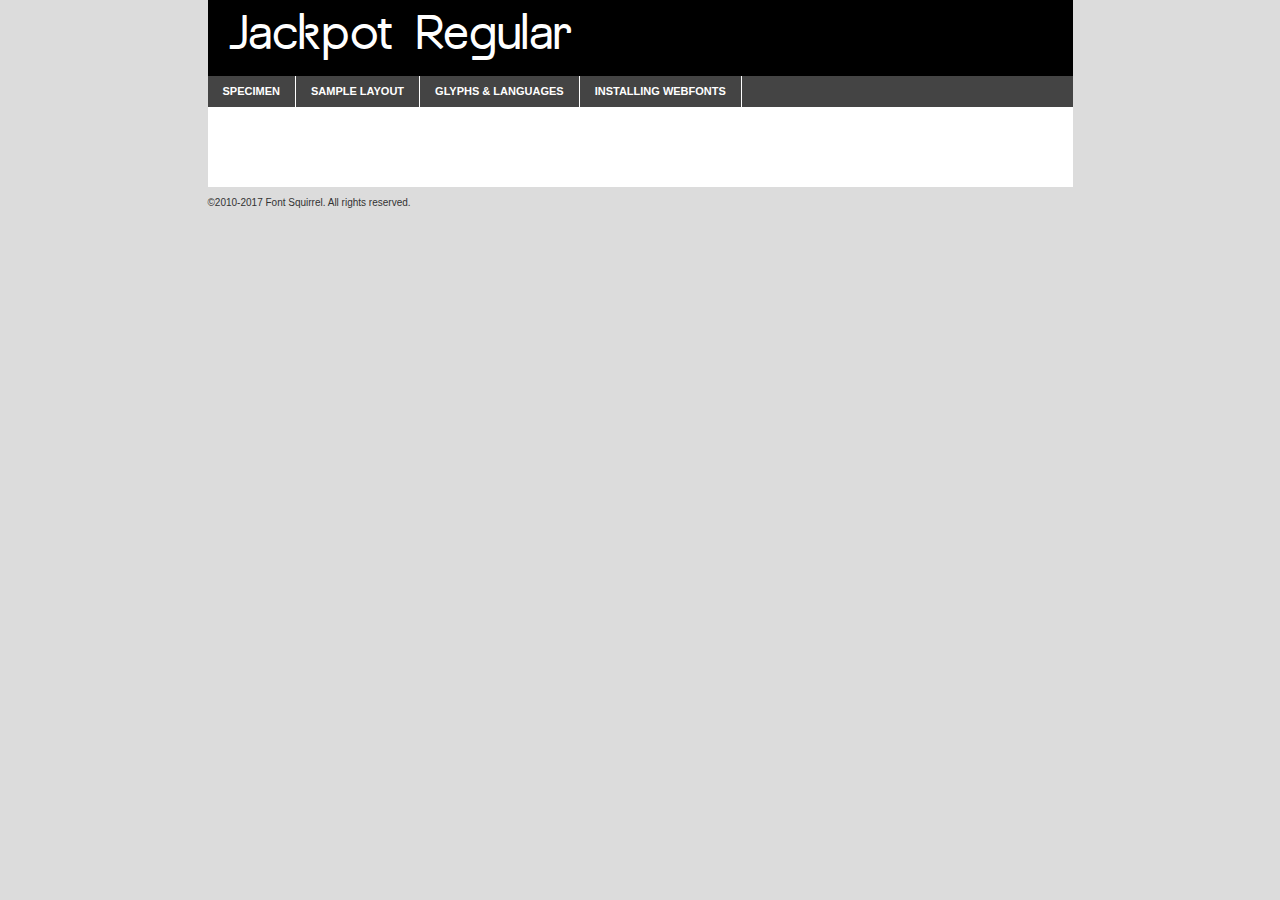
<file: font/jackpot-regular_3-demo.html>
<!DOCTYPE html PUBLIC "-//W3C//DTD XHTML 1.0 Transitional//EN"
	"http://www.w3.org/TR/xhtml1/DTD/xhtml1-transitional.dtd">

<html xmlns="http://www.w3.org/1999/xhtml" xml:lang="en" lang="en">
<head>
	<meta http-equiv="Content-Type" content="text/html; charset=utf-8" />
	<script src="http://ajax.googleapis.com/ajax/libs/jquery/1.7.2/jquery.min.js" type="text/javascript" charset="utf-8"></script>
	<script type="text/javascript">
	(function($){$.fn.easyTabs=function(option){var param=jQuery.extend({fadeSpeed:"fast",defaultContent:1,activeClass:'active'},option);$(this).each(function(){var thisId="#"+this.id;if(param.defaultContent==''){param.defaultContent=1;}
	if(typeof param.defaultContent=="number")
	{var defaultTab=$(thisId+" .tabs li:eq("+(param.defaultContent-1)+") a").attr('href').substr(1);}else{var defaultTab=param.defaultContent;}
	$(thisId+" .tabs li a").each(function(){var tabToHide=$(this).attr('href').substr(1);$("#"+tabToHide).addClass('easytabs-tab-content');});hideAll();changeContent(defaultTab);function hideAll(){$(thisId+" .easytabs-tab-content").hide();}
	function changeContent(tabId){hideAll();$(thisId+" .tabs li").removeClass(param.activeClass);$(thisId+" .tabs li a[href=#"+tabId+"]").closest('li').addClass(param.activeClass);if(param.fadeSpeed!="none")
	{$(thisId+" #"+tabId).fadeIn(param.fadeSpeed);}else{$(thisId+" #"+tabId).show();}}
	$(thisId+" .tabs li").click(function(){var tabId=$(this).find('a').attr('href').substr(1);changeContent(tabId);return false;});});}})(jQuery);
	</script>
	<link rel="stylesheet" href="specimen_files/specimen_stylesheet.css" type="text/css" charset="utf-8" />
	<link rel="stylesheet" href="stylesheet.css" type="text/css" charset="utf-8" />

	<style type="text/css">
					body{
				font-family: 'jackpotregular';
							}
		</style>

	<title>Jackpot Regular Specimen</title>
	
	
	<script type="text/javascript" charset="utf-8">
		$(document).ready(function() {
			$('#container').easyTabs({defaultContent:1});
		});
	</script>
</head>

<body>
<div id="container">
	<div id="header">
		Jackpot Regular	</div>
	<ul class="tabs">
		<li><a href="#specimen">Specimen</a></li>
		<li><a href="#layout">Sample Layout</a></li>
				<li><a href="#glyphs">Glyphs &amp; Languages</a></li>
		<li><a href="#installing">Installing Webfonts</a></li>
		
	</ul>
	
	<div id="main_content">

		
			<div id="specimen">
		
				<div class="section">
					<div class="grid12 firstcol">
						<div class="huge">AaBb</div>
					</div>
				</div>
		
				<div class="section">
					<div class="glyph_range">A&#x200B;B&#x200b;C&#x200b;D&#x200b;E&#x200b;F&#x200b;G&#x200b;H&#x200b;I&#x200b;J&#x200b;K&#x200b;L&#x200b;M&#x200b;N&#x200b;O&#x200b;P&#x200b;Q&#x200b;R&#x200b;S&#x200b;T&#x200b;U&#x200b;V&#x200b;W&#x200b;X&#x200b;Y&#x200b;Z&#x200b;a&#x200b;b&#x200b;c&#x200b;d&#x200b;e&#x200b;f&#x200b;g&#x200b;h&#x200b;i&#x200b;j&#x200b;k&#x200b;l&#x200b;m&#x200b;n&#x200b;o&#x200b;p&#x200b;q&#x200b;r&#x200b;s&#x200b;t&#x200b;u&#x200b;v&#x200b;w&#x200b;x&#x200b;y&#x200b;z&#x200b;1&#x200b;2&#x200b;3&#x200b;4&#x200b;5&#x200b;6&#x200b;7&#x200b;8&#x200b;9&#x200b;0&#x200b;&amp;&#x200b;.&#x200b;,&#x200b;?&#x200b;!&#x200b;&#64;&#x200b;(&#x200b;)&#x200b;#&#x200b;$&#x200b;%&#x200b;*&#x200b;+&#x200b;-&#x200b;=&#x200b;:&#x200b;;</div>
				</div>
				<div class="section">
					<div class="grid12 firstcol">
						<table class="sample_table">
							<tr><td>10</td><td class="size10">abcdefghijklmnopqrstuvwxyzABCDEFGHIJKLMNOPQRSTUVWXYZ0123456789abcdefghijklmnopqrstuvwxyzABCDEFGHIJKLMNOPQRSTUVWXYZ0123456789abcdefghijklmnopqrstuvwxyzABCDEFGHIJKLMNOPQRSTUVWXYZ</td></tr>
							<tr><td>11</td><td class="size11">abcdefghijklmnopqrstuvwxyzABCDEFGHIJKLMNOPQRSTUVWXYZ0123456789abcdefghijklmnopqrstuvwxyzABCDEFGHIJKLMNOPQRSTUVWXYZ0123456789abcdefghijklmnopqrstuvwxyzABCDEFGHIJKLMNOPQRSTUVWXYZ</td></tr>
							<tr><td>12</td><td class="size12">abcdefghijklmnopqrstuvwxyzABCDEFGHIJKLMNOPQRSTUVWXYZ0123456789abcdefghijklmnopqrstuvwxyzABCDEFGHIJKLMNOPQRSTUVWXYZ0123456789abcdefghijklmnopqrstuvwxyzABCDEFGHIJKLMNOPQRSTUVWXYZ</td></tr>
							<tr><td>13</td><td class="size13">abcdefghijklmnopqrstuvwxyzABCDEFGHIJKLMNOPQRSTUVWXYZ0123456789abcdefghijklmnopqrstuvwxyzABCDEFGHIJKLMNOPQRSTUVWXYZ0123456789abcdefghijklmnopqrstuvwxyzABCDEFGHIJKLMNOPQRSTUVWXYZ</td></tr>
							<tr><td>14</td><td class="size14">abcdefghijklmnopqrstuvwxyzABCDEFGHIJKLMNOPQRSTUVWXYZ0123456789abcdefghijklmnopqrstuvwxyzABCDEFGHIJKLMNOPQRSTUVWXYZ0123456789abcdefghijklmnopqrstuvwxyzABCDEFGHIJKLMNOPQRSTUVWXYZ</td></tr>
							<tr><td>16</td><td class="size16">abcdefghijklmnopqrstuvwxyzABCDEFGHIJKLMNOPQRSTUVWXYZ0123456789abcdefghijklmnopqrstuvwxyzABCDEFGHIJKLMNOPQRSTUVWXYZ</td></tr>
							<tr><td>18</td><td class="size18">abcdefghijklmnopqrstuvwxyzABCDEFGHIJKLMNOPQRSTUVWXYZ0123456789abcdefghijklmnopqrstuvwxyzABCDEFGHIJKLMNOPQRSTUVWXYZ</td></tr>
							<tr><td>20</td><td class="size20">abcdefghijklmnopqrstuvwxyzABCDEFGHIJKLMNOPQRSTUVWXYZ0123456789abcdefghijklmnopqrstuvwxyzABCDEFGHIJKLMNOPQRSTUVWXYZ</td></tr>
							<tr><td>24</td><td class="size24">abcdefghijklmnopqrstuvwxyzABCDEFGHIJKLMNOPQRSTUVWXYZ0123456789abcdefghijklmnopqrstuvwxyzABCDEFGHIJKLMNOPQRSTUVWXYZ</td></tr>
							<tr><td>30</td><td class="size30">abcdefghijklmnopqrstuvwxyzABCDEFGHIJKLMNOPQRSTUVWXYZ0123456789abcdefghijklmnopqrstuvwxyzABCDEFGHIJKLMNOPQRSTUVWXYZ</td></tr>
							<tr><td>36</td><td class="size36">abcdefghijklmnopqrstuvwxyzABCDEFGHIJKLMNOPQRSTUVWXYZ0123456789abcdefghijklmnopqrstuvwxyzABCDEFGHIJKLMNOPQRSTUVWXYZ</td></tr>
							<tr><td>48</td><td class="size48">abcdefghijklmnopqrstuvwxyzABCDEFGHIJKLMNOPQRSTUVWXYZ0123456789abcdefghijklmnopqrstuvwxyzABCDEFGHIJKLMNOPQRSTUVWXYZ</td></tr>
							<tr><td>60</td><td class="size60">abcdefghijklmnopqrstuvwxyzABCDEFGHIJKLMNOPQRSTUVWXYZ0123456789abcdefghijklmnopqrstuvwxyzABCDEFGHIJKLMNOPQRSTUVWXYZ</td></tr>
							<tr><td>72</td><td class="size72">abcdefghijklmnopqrstuvwxyzABCDEFGHIJKLMNOPQRSTUVWXYZ0123456789abcdefghijklmnopqrstuvwxyzABCDEFGHIJKLMNOPQRSTUVWXYZ</td></tr>
							<tr><td>90</td><td class="size90">abcdefghijklmnopqrstuvwxyzABCDEFGHIJKLMNOPQRSTUVWXYZ0123456789abcdefghijklmnopqrstuvwxyzABCDEFGHIJKLMNOPQRSTUVWXYZ</td></tr>
						</table>
				
					</div>
			
				</div>
		
		
		
								<div class="section" id="bodycomparison">


										<div id="xheight">
				<div class="fontbody">&#x25FC;&#x25FC;&#x25FC;&#x25FC;&#x25FC;&#x25FC;&#x25FC;&#x25FC;&#x25FC;&#x25FC;&#x25FC;&#x25FC;&#x25FC;&#x25FC;&#x25FC;&#x25FC;&#x25FC;&#x25FC;&#x25FC;&#x25FC;&#x25FC;&#x25FC;&#x25FC;&#x25FC;&#x25FC;&#x25FC;&#x25FC;&#x25FC;&#x25FC;&#x25FC;&#x25FC;&#x25FC;&#x25FC;&#x25FC;&#x25FC;&#x25FC;&#x25FC;&#x25FC;&#x25FC;&#x25FC;&#x25FC;&#x25FC;&#x25FC;&#x25FC;&#x25FC;&#x25FC;&#x25FC;&#x25FC;&#x25FC;&#x25FC;&#x25FC;&#x25FC;&#x25FC;&#x25FC;&#x25FC;&#x25FC;&#x25FC;&#x25FC;&#x25FC;&#x25FC;&#x25FC;&#x25FC;&#x25FC;&#x25FC;&#x25FC;&#x25FC;&#x25FC;&#x25FC;&#x25FC;&#x25FC;&#x25FC;&#x25FC;&#x25FC;&#x25FC;&#x25FC;&#x25FC;&#x25FC;&#x25FC;&#x25FC;&#x25FC;&#x25FC;&#x25FC;&#x25FC;&#x25FC;&#x25FC;&#x25FC;&#x25FC;&#x25FC;&#x25FC;&#x25FC;&#x25FC;&#x25FC;&#x25FC;&#x25FC;&#x25FC;&#x25FC;&#x25FC;&#x25FC;&#x25FC;body</div><div class="arialbody">body</div><div class="verdanabody">body</div><div class="georgiabody">body</div></div>
										<div class="fontbody" style="z-index:1">
											body<span>Jackpot Regular</span>
										</div>
										<div class="arialbody" style="z-index:1">
											body<span>Arial</span>
										</div>
										<div class="verdanabody" style="z-index:1">
											body<span>Verdana</span>
										</div>
										<div class="georgiabody" style="z-index:1">
											body<span>Georgia</span>
										</div>



								</div>
		
		
				<div class="section psample psample_row1" id="">
					
					<div class="grid2 firstcol">
						<p class="size10"><span>10.</span>Aenean lacinia bibendum nulla sed consectetur. Fusce dapibus, tellus ac cursus commodo, tortor mauris condimentum nibh, ut fermentum massa justo sit amet risus. Nullam id dolor id nibh ultricies vehicula ut id elit. Cum sociis natoque penatibus et magnis dis parturient montes, nascetur ridiculus mus. Nulla vitae elit libero, a pharetra augue.</p>
			
					</div>
					<div class="grid3">
						<p class="size11"><span>11.</span>Aenean lacinia bibendum nulla sed consectetur. Fusce dapibus, tellus ac cursus commodo, tortor mauris condimentum nibh, ut fermentum massa justo sit amet risus. Nullam id dolor id nibh ultricies vehicula ut id elit. Cum sociis natoque penatibus et magnis dis parturient montes, nascetur ridiculus mus. Nulla vitae elit libero, a pharetra augue.</p>
			
					</div>
					<div class="grid3">
						<p class="size12"><span>12.</span>Aenean lacinia bibendum nulla sed consectetur. Fusce dapibus, tellus ac cursus commodo, tortor mauris condimentum nibh, ut fermentum massa justo sit amet risus. Nullam id dolor id nibh ultricies vehicula ut id elit. Cum sociis natoque penatibus et magnis dis parturient montes, nascetur ridiculus mus. Nulla vitae elit libero, a pharetra augue.</p>
			
					</div>
					<div class="grid4">
						<p class="size13"><span>13.</span>Aenean lacinia bibendum nulla sed consectetur. Fusce dapibus, tellus ac cursus commodo, tortor mauris condimentum nibh, ut fermentum massa justo sit amet risus. Nullam id dolor id nibh ultricies vehicula ut id elit. Cum sociis natoque penatibus et magnis dis parturient montes, nascetur ridiculus mus. Nulla vitae elit libero, a pharetra augue.</p>
			
					</div>
					<div class="white_blend"></div>
					
				</div>
				<div class="section psample psample_row2" id="">
					<div class="grid3 firstcol">
						<p class="size14"><span>14.</span>Aenean lacinia bibendum nulla sed consectetur. Fusce dapibus, tellus ac cursus commodo, tortor mauris condimentum nibh, ut fermentum massa justo sit amet risus. Nullam id dolor id nibh ultricies vehicula ut id elit. Cum sociis natoque penatibus et magnis dis parturient montes, nascetur ridiculus mus. Nulla vitae elit libero, a pharetra augue.</p>
			
					</div>
					<div class="grid4">
						<p class="size16"><span>16.</span>Aenean lacinia bibendum nulla sed consectetur. Fusce dapibus, tellus ac cursus commodo, tortor mauris condimentum nibh, ut fermentum massa justo sit amet risus. Nullam id dolor id nibh ultricies vehicula ut id elit. Cum sociis natoque penatibus et magnis dis parturient montes, nascetur ridiculus mus. Nulla vitae elit libero, a pharetra augue.</p>
			
					</div>
					<div class="grid5">
						<p class="size18"><span>18.</span>Aenean lacinia bibendum nulla sed consectetur. Fusce dapibus, tellus ac cursus commodo, tortor mauris condimentum nibh, ut fermentum massa justo sit amet risus. Nullam id dolor id nibh ultricies vehicula ut id elit. Cum sociis natoque penatibus et magnis dis parturient montes, nascetur ridiculus mus. Nulla vitae elit libero, a pharetra augue.</p>
			
					</div>

					<div class="white_blend"></div>

				</div>
				
				<div class="section psample psample_row3" id="">
					<div class="grid5 firstcol">
						<p class="size20"><span>20.</span>Aenean lacinia bibendum nulla sed consectetur. Fusce dapibus, tellus ac cursus commodo, tortor mauris condimentum nibh, ut fermentum massa justo sit amet risus. Nullam id dolor id nibh ultricies vehicula ut id elit. Cum sociis natoque penatibus et magnis dis parturient montes, nascetur ridiculus mus. Nulla vitae elit libero, a pharetra augue.</p>
					</div>
					<div class="grid7">
						<p class="size24"><span>24.</span>Aenean lacinia bibendum nulla sed consectetur. Fusce dapibus, tellus ac cursus commodo, tortor mauris condimentum nibh, ut fermentum massa justo sit amet risus. Nullam id dolor id nibh ultricies vehicula ut id elit. Cum sociis natoque penatibus et magnis dis parturient montes, nascetur ridiculus mus. Nulla vitae elit libero, a pharetra augue.</p>
					</div>
					
					<div class="white_blend"></div>
					
				</div>
				
				<div class="section psample psample_row4" id="">
					<div class="grid12 firstcol">
						<p class="size30"><span>30.</span>Aenean lacinia bibendum nulla sed consectetur. Fusce dapibus, tellus ac cursus commodo, tortor mauris condimentum nibh, ut fermentum massa justo sit amet risus. Nullam id dolor id nibh ultricies vehicula ut id elit. Cum sociis natoque penatibus et magnis dis parturient montes, nascetur ridiculus mus. Nulla vitae elit libero, a pharetra augue.</p>
					</div>
					<div class="white_blend"></div>
					
				</div>
				
				
				
				<div class="section psample psample_row1 fullreverse">
					<div class="grid2 firstcol">
						<p class="size10"><span>10.</span>Aenean lacinia bibendum nulla sed consectetur. Fusce dapibus, tellus ac cursus commodo, tortor mauris condimentum nibh, ut fermentum massa justo sit amet risus. Nullam id dolor id nibh ultricies vehicula ut id elit. Cum sociis natoque penatibus et magnis dis parturient montes, nascetur ridiculus mus. Nulla vitae elit libero, a pharetra augue.</p>
			
					</div>
					<div class="grid3">
						<p class="size11"><span>11.</span>Aenean lacinia bibendum nulla sed consectetur. Fusce dapibus, tellus ac cursus commodo, tortor mauris condimentum nibh, ut fermentum massa justo sit amet risus. Nullam id dolor id nibh ultricies vehicula ut id elit. Cum sociis natoque penatibus et magnis dis parturient montes, nascetur ridiculus mus. Nulla vitae elit libero, a pharetra augue.</p>
			
					</div>
					<div class="grid3">
						<p class="size12"><span>12.</span>Aenean lacinia bibendum nulla sed consectetur. Fusce dapibus, tellus ac cursus commodo, tortor mauris condimentum nibh, ut fermentum massa justo sit amet risus. Nullam id dolor id nibh ultricies vehicula ut id elit. Cum sociis natoque penatibus et magnis dis parturient montes, nascetur ridiculus mus. Nulla vitae elit libero, a pharetra augue.</p>
			
					</div>
					<div class="grid4">
						<p class="size13"><span>13.</span>Aenean lacinia bibendum nulla sed consectetur. Fusce dapibus, tellus ac cursus commodo, tortor mauris condimentum nibh, ut fermentum massa justo sit amet risus. Nullam id dolor id nibh ultricies vehicula ut id elit. Cum sociis natoque penatibus et magnis dis parturient montes, nascetur ridiculus mus. Nulla vitae elit libero, a pharetra augue.</p>
			
					</div>
					<div class="black_blend"></div>
					
				</div>
				
				<div class="section psample psample_row2 fullreverse">
					<div class="grid3 firstcol">
						<p class="size14"><span>14.</span>Aenean lacinia bibendum nulla sed consectetur. Fusce dapibus, tellus ac cursus commodo, tortor mauris condimentum nibh, ut fermentum massa justo sit amet risus. Nullam id dolor id nibh ultricies vehicula ut id elit. Cum sociis natoque penatibus et magnis dis parturient montes, nascetur ridiculus mus. Nulla vitae elit libero, a pharetra augue.</p>
			
					</div>
					<div class="grid4">
						<p class="size16"><span>16.</span>Aenean lacinia bibendum nulla sed consectetur. Fusce dapibus, tellus ac cursus commodo, tortor mauris condimentum nibh, ut fermentum massa justo sit amet risus. Nullam id dolor id nibh ultricies vehicula ut id elit. Cum sociis natoque penatibus et magnis dis parturient montes, nascetur ridiculus mus. Nulla vitae elit libero, a pharetra augue.</p>
			
					</div>
					<div class="grid5">
						<p class="size18"><span>18.</span>Aenean lacinia bibendum nulla sed consectetur. Fusce dapibus, tellus ac cursus commodo, tortor mauris condimentum nibh, ut fermentum massa justo sit amet risus. Nullam id dolor id nibh ultricies vehicula ut id elit. Cum sociis natoque penatibus et magnis dis parturient montes, nascetur ridiculus mus. Nulla vitae elit libero, a pharetra augue.</p>
			
					</div>
					<div class="black_blend"></div>

				</div>
				
				<div class="section psample fullreverse psample_row3" id="">
					<div class="grid5 firstcol">
						<p class="size20"><span>20.</span>Aenean lacinia bibendum nulla sed consectetur. Fusce dapibus, tellus ac cursus commodo, tortor mauris condimentum nibh, ut fermentum massa justo sit amet risus. Nullam id dolor id nibh ultricies vehicula ut id elit. Cum sociis natoque penatibus et magnis dis parturient montes, nascetur ridiculus mus. Nulla vitae elit libero, a pharetra augue.</p>
					</div>
					<div class="grid7">
						<p class="size24"><span>24.</span>Aenean lacinia bibendum nulla sed consectetur. Fusce dapibus, tellus ac cursus commodo, tortor mauris condimentum nibh, ut fermentum massa justo sit amet risus. Nullam id dolor id nibh ultricies vehicula ut id elit. Cum sociis natoque penatibus et magnis dis parturient montes, nascetur ridiculus mus. Nulla vitae elit libero, a pharetra augue.</p>
					</div>
					
					<div class="black_blend"></div>
					
				</div>
				
				<div class="section psample fullreverse psample_row4" id="" style="border-bottom: 20px #000 solid;">
					<div class="grid12 firstcol">
						<p class="size30"><span>30.</span>Aenean lacinia bibendum nulla sed consectetur. Fusce dapibus, tellus ac cursus commodo, tortor mauris condimentum nibh, ut fermentum massa justo sit amet risus. Nullam id dolor id nibh ultricies vehicula ut id elit. Cum sociis natoque penatibus et magnis dis parturient montes, nascetur ridiculus mus. Nulla vitae elit libero, a pharetra augue.</p>
					</div>
					<div class="black_blend"></div>
					
				</div>
				
				
				
				
			</div>
			
			<div id="layout">
				
				<div class="section">
					
					<div class="grid12 firstcol">
						<h1>Lorem Ipsum Dolor</h1>
						<h2>Etiam porta sem malesuada magna mollis euismod</h2>
						
						<p class="byline">By <a href="#link">Aenean Lacinia</a></p>
					</div>
				</div>
				<div class="section">
					<div class="grid8 firstcol">
						<p class="large">Donec sed odio dui. Morbi leo risus, porta ac consectetur ac, vestibulum at eros. Fusce dapibus, tellus ac cursus commodo, tortor mauris condimentum nibh, ut fermentum massa justo sit amet risus. </p>

						
						<h3>Pellentesque ornare sem</h3>

						<p>Maecenas sed diam eget risus varius blandit sit amet non magna. Maecenas faucibus mollis interdum. Donec ullamcorper nulla non metus auctor fringilla. Nullam id dolor id nibh ultricies vehicula ut id elit. Nullam id dolor id nibh ultricies vehicula ut id elit. </p>

						<p>Aenean eu leo quam. Pellentesque ornare sem lacinia quam venenatis vestibulum. Lorem ipsum dolor sit amet, consectetur adipiscing elit. Cum sociis natoque penatibus et magnis dis parturient montes, nascetur ridiculus mus. </p>

						<p>Nulla vitae elit libero, a pharetra augue. Praesent commodo cursus magna, vel scelerisque nisl consectetur et. Aenean lacinia bibendum nulla sed consectetur. </p>

						<p>Nullam quis risus eget urna mollis ornare vel eu leo. Nullam quis risus eget urna mollis ornare vel eu leo. Maecenas sed diam eget risus varius blandit sit amet non magna. Donec ullamcorper nulla non metus auctor fringilla. </p>

						<h3>Cras mattis consectetur</h3>

						<p>Aenean eu leo quam. Pellentesque ornare sem lacinia quam venenatis vestibulum. Aenean lacinia bibendum nulla sed consectetur. Integer posuere erat a ante venenatis dapibus posuere velit aliquet. Cras mattis consectetur purus sit amet fermentum. </p>

						<p>Nullam id dolor id nibh ultricies vehicula ut id elit. Nullam quis risus eget urna mollis ornare vel eu leo. Cras mattis consectetur purus sit amet fermentum.</p>
					</div>
					
					<div class="grid4 sidebar">
						
						<div class="box reverse">
							<p class="last">Nullam quis risus eget urna mollis ornare vel eu leo. Donec ullamcorper nulla non metus auctor fringilla. Cras mattis consectetur purus sit amet fermentum. Sed posuere consectetur est at lobortis. Lorem ipsum dolor sit amet, consectetur adipiscing elit. </p>
						</div>
						
						<p class="caption">Maecenas sed diam eget risus varius.</p>

						<p>Vestibulum id ligula porta felis euismod semper. Integer posuere erat a ante venenatis dapibus posuere velit aliquet. Vestibulum id ligula porta felis euismod semper. Sed posuere consectetur est at lobortis. Maecenas sed diam eget risus varius blandit sit amet non magna. Fusce dapibus, tellus ac cursus commodo, tortor mauris condimentum nibh, ut fermentum massa justo sit amet risus. </p>

					

						<p>Duis mollis, est non commodo luctus, nisi erat porttitor ligula, eget lacinia odio sem nec elit. Aenean lacinia bibendum nulla sed consectetur. Vivamus sagittis lacus vel augue laoreet rutrum faucibus dolor auctor. Aenean lacinia bibendum nulla sed consectetur. Nullam quis risus eget urna mollis ornare vel eu leo. </p>

						<p>Praesent commodo cursus magna, vel scelerisque nisl consectetur et. Donec ullamcorper nulla non metus auctor fringilla. Maecenas faucibus mollis interdum. Fusce dapibus, tellus ac cursus commodo, tortor mauris condimentum nibh, ut fermentum massa justo sit amet risus. </p>

					</div>
				</div>
				
			</div>


			



		<div id="glyphs">
			<div class="section">
				<div class="grid12 firstcol">
			
				<h1>Language Support</h1>
				<p>The subset of Jackpot Regular in this kit supports the following languages:<br />
			
					Albanian, Basque, Breton, Chamorro, Danish, Dutch, English, Faroese, Finnish, French, Frisian, Galician, German, Icelandic, Italian, Malagasy, Norwegian, Portuguese, Spanish, Swedish, Alsatian, Aragonese, Arapaho, Arrernte, Asturian, Aymara, Bislama, Cebuano, Corsican, Fijian, French_creole, Genoese, Gilbertese, Greenlandic, Haitian_creole, Hiligaynon, Hmong, Hopi, Ibanag, Iloko_ilokano, Indonesian, Interglossa_glosa, Interlingua, Irish_gaelic, Jerriais, Lojban, Lombard, Luxembourgeois, Manx, Mohawk, Norfolk_pitcairnese, Occitan, Oromo, Pangasinan, Papiamento, Piedmontese, Potawatomi, Rhaeto-romance, Romansh, Rotokas, Sami_lule, Samoan, Sardinian, Scots_gaelic, Seychelles_creole, Shona, Sicilian, Somali, Southern_ndebele, Swahili, Swati_swazi, Tagalog_filipino_pilipino, Tetum, Tok_pisin, Uyghur_latinized, Volapuk, Walloon, Warlpiri, Xhosa, Yapese, Zulu, Latinbasic				</p>
				<h1>Glyph Chart</h1>
				<p>The subset of Jackpot Regular in this kit includes all the glyphs listed below. Unicode entities are included above each glyph to help you insert individual characters into your layout.</p>
				<div id="glyph_chart">
			
																				 <div><p>&amp;#32;</p>&#32;</div>
																				 <div><p>&amp;#33;</p>&#33;</div>
																				 <div><p>&amp;#34;</p>&#34;</div>
																				 <div><p>&amp;#35;</p>&#35;</div>
																				 <div><p>&amp;#36;</p>&#36;</div>
																				 <div><p>&amp;#37;</p>&#37;</div>
																				 <div><p>&amp;#38;</p>&#38;</div>
																				 <div><p>&amp;#39;</p>&#39;</div>
																				 <div><p>&amp;#40;</p>&#40;</div>
																				 <div><p>&amp;#41;</p>&#41;</div>
																				 <div><p>&amp;#42;</p>&#42;</div>
																				 <div><p>&amp;#43;</p>&#43;</div>
																				 <div><p>&amp;#44;</p>&#44;</div>
																				 <div><p>&amp;#45;</p>&#45;</div>
																				 <div><p>&amp;#46;</p>&#46;</div>
																				 <div><p>&amp;#47;</p>&#47;</div>
																				 <div><p>&amp;#48;</p>&#48;</div>
																				 <div><p>&amp;#49;</p>&#49;</div>
																				 <div><p>&amp;#50;</p>&#50;</div>
																				 <div><p>&amp;#51;</p>&#51;</div>
																				 <div><p>&amp;#52;</p>&#52;</div>
																				 <div><p>&amp;#53;</p>&#53;</div>
																				 <div><p>&amp;#54;</p>&#54;</div>
																				 <div><p>&amp;#55;</p>&#55;</div>
																				 <div><p>&amp;#56;</p>&#56;</div>
																				 <div><p>&amp;#57;</p>&#57;</div>
																				 <div><p>&amp;#58;</p>&#58;</div>
																				 <div><p>&amp;#59;</p>&#59;</div>
																				 <div><p>&amp;#60;</p>&#60;</div>
																				 <div><p>&amp;#61;</p>&#61;</div>
																				 <div><p>&amp;#62;</p>&#62;</div>
																				 <div><p>&amp;#63;</p>&#63;</div>
																				 <div><p>&amp;#64;</p>&#64;</div>
																				 <div><p>&amp;#65;</p>&#65;</div>
																				 <div><p>&amp;#66;</p>&#66;</div>
																				 <div><p>&amp;#67;</p>&#67;</div>
																				 <div><p>&amp;#68;</p>&#68;</div>
																				 <div><p>&amp;#69;</p>&#69;</div>
																				 <div><p>&amp;#70;</p>&#70;</div>
																				 <div><p>&amp;#71;</p>&#71;</div>
																				 <div><p>&amp;#72;</p>&#72;</div>
																				 <div><p>&amp;#73;</p>&#73;</div>
																				 <div><p>&amp;#74;</p>&#74;</div>
																				 <div><p>&amp;#75;</p>&#75;</div>
																				 <div><p>&amp;#76;</p>&#76;</div>
																				 <div><p>&amp;#77;</p>&#77;</div>
																				 <div><p>&amp;#78;</p>&#78;</div>
																				 <div><p>&amp;#79;</p>&#79;</div>
																				 <div><p>&amp;#80;</p>&#80;</div>
																				 <div><p>&amp;#81;</p>&#81;</div>
																				 <div><p>&amp;#82;</p>&#82;</div>
																				 <div><p>&amp;#83;</p>&#83;</div>
																				 <div><p>&amp;#84;</p>&#84;</div>
																				 <div><p>&amp;#85;</p>&#85;</div>
																				 <div><p>&amp;#86;</p>&#86;</div>
																				 <div><p>&amp;#87;</p>&#87;</div>
																				 <div><p>&amp;#88;</p>&#88;</div>
																				 <div><p>&amp;#89;</p>&#89;</div>
																				 <div><p>&amp;#90;</p>&#90;</div>
																				 <div><p>&amp;#91;</p>&#91;</div>
																				 <div><p>&amp;#92;</p>&#92;</div>
																				 <div><p>&amp;#93;</p>&#93;</div>
																				 <div><p>&amp;#94;</p>&#94;</div>
																				 <div><p>&amp;#95;</p>&#95;</div>
																				 <div><p>&amp;#97;</p>&#97;</div>
																				 <div><p>&amp;#98;</p>&#98;</div>
																				 <div><p>&amp;#99;</p>&#99;</div>
																				 <div><p>&amp;#100;</p>&#100;</div>
																				 <div><p>&amp;#101;</p>&#101;</div>
																				 <div><p>&amp;#102;</p>&#102;</div>
																				 <div><p>&amp;#103;</p>&#103;</div>
																				 <div><p>&amp;#104;</p>&#104;</div>
																				 <div><p>&amp;#105;</p>&#105;</div>
																				 <div><p>&amp;#106;</p>&#106;</div>
																				 <div><p>&amp;#107;</p>&#107;</div>
																				 <div><p>&amp;#108;</p>&#108;</div>
																				 <div><p>&amp;#109;</p>&#109;</div>
																				 <div><p>&amp;#110;</p>&#110;</div>
																				 <div><p>&amp;#111;</p>&#111;</div>
																				 <div><p>&amp;#112;</p>&#112;</div>
																				 <div><p>&amp;#113;</p>&#113;</div>
																				 <div><p>&amp;#114;</p>&#114;</div>
																				 <div><p>&amp;#115;</p>&#115;</div>
																				 <div><p>&amp;#116;</p>&#116;</div>
																				 <div><p>&amp;#117;</p>&#117;</div>
																				 <div><p>&amp;#118;</p>&#118;</div>
																				 <div><p>&amp;#119;</p>&#119;</div>
																				 <div><p>&amp;#120;</p>&#120;</div>
																				 <div><p>&amp;#121;</p>&#121;</div>
																				 <div><p>&amp;#122;</p>&#122;</div>
																				 <div><p>&amp;#123;</p>&#123;</div>
																				 <div><p>&amp;#124;</p>&#124;</div>
																				 <div><p>&amp;#125;</p>&#125;</div>
																				 <div><p>&amp;#126;</p>&#126;</div>
																				 <div><p>&amp;#160;</p>&#160;</div>
																				 <div><p>&amp;#161;</p>&#161;</div>
																				 <div><p>&amp;#162;</p>&#162;</div>
																				 <div><p>&amp;#163;</p>&#163;</div>
																				 <div><p>&amp;#164;</p>&#164;</div>
																				 <div><p>&amp;#165;</p>&#165;</div>
																				 <div><p>&amp;#166;</p>&#166;</div>
																				 <div><p>&amp;#167;</p>&#167;</div>
																				 <div><p>&amp;#169;</p>&#169;</div>
																				 <div><p>&amp;#171;</p>&#171;</div>
																				 <div><p>&amp;#172;</p>&#172;</div>
																				 <div><p>&amp;#173;</p>&#173;</div>
																				 <div><p>&amp;#174;</p>&#174;</div>
																				 <div><p>&amp;#176;</p>&#176;</div>
																				 <div><p>&amp;#177;</p>&#177;</div>
																				 <div><p>&amp;#182;</p>&#182;</div>
																				 <div><p>&amp;#183;</p>&#183;</div>
																				 <div><p>&amp;#187;</p>&#187;</div>
																				 <div><p>&amp;#191;</p>&#191;</div>
																				 <div><p>&amp;#192;</p>&#192;</div>
																				 <div><p>&amp;#193;</p>&#193;</div>
																				 <div><p>&amp;#194;</p>&#194;</div>
																				 <div><p>&amp;#195;</p>&#195;</div>
																				 <div><p>&amp;#196;</p>&#196;</div>
																				 <div><p>&amp;#197;</p>&#197;</div>
																				 <div><p>&amp;#198;</p>&#198;</div>
																				 <div><p>&amp;#199;</p>&#199;</div>
																				 <div><p>&amp;#200;</p>&#200;</div>
																				 <div><p>&amp;#201;</p>&#201;</div>
																				 <div><p>&amp;#202;</p>&#202;</div>
																				 <div><p>&amp;#203;</p>&#203;</div>
																				 <div><p>&amp;#204;</p>&#204;</div>
																				 <div><p>&amp;#205;</p>&#205;</div>
																				 <div><p>&amp;#206;</p>&#206;</div>
																				 <div><p>&amp;#207;</p>&#207;</div>
																				 <div><p>&amp;#208;</p>&#208;</div>
																				 <div><p>&amp;#209;</p>&#209;</div>
																				 <div><p>&amp;#210;</p>&#210;</div>
																				 <div><p>&amp;#211;</p>&#211;</div>
																				 <div><p>&amp;#212;</p>&#212;</div>
																				 <div><p>&amp;#213;</p>&#213;</div>
																				 <div><p>&amp;#214;</p>&#214;</div>
																				 <div><p>&amp;#215;</p>&#215;</div>
																				 <div><p>&amp;#216;</p>&#216;</div>
																				 <div><p>&amp;#217;</p>&#217;</div>
																				 <div><p>&amp;#218;</p>&#218;</div>
																				 <div><p>&amp;#219;</p>&#219;</div>
																				 <div><p>&amp;#220;</p>&#220;</div>
																				 <div><p>&amp;#221;</p>&#221;</div>
																				 <div><p>&amp;#222;</p>&#222;</div>
																				 <div><p>&amp;#223;</p>&#223;</div>
																				 <div><p>&amp;#224;</p>&#224;</div>
																				 <div><p>&amp;#225;</p>&#225;</div>
																				 <div><p>&amp;#226;</p>&#226;</div>
																				 <div><p>&amp;#227;</p>&#227;</div>
																				 <div><p>&amp;#228;</p>&#228;</div>
																				 <div><p>&amp;#229;</p>&#229;</div>
																				 <div><p>&amp;#230;</p>&#230;</div>
																				 <div><p>&amp;#231;</p>&#231;</div>
																				 <div><p>&amp;#232;</p>&#232;</div>
																				 <div><p>&amp;#233;</p>&#233;</div>
																				 <div><p>&amp;#234;</p>&#234;</div>
																				 <div><p>&amp;#235;</p>&#235;</div>
																				 <div><p>&amp;#236;</p>&#236;</div>
																				 <div><p>&amp;#237;</p>&#237;</div>
																				 <div><p>&amp;#238;</p>&#238;</div>
																				 <div><p>&amp;#239;</p>&#239;</div>
																				 <div><p>&amp;#240;</p>&#240;</div>
																				 <div><p>&amp;#241;</p>&#241;</div>
																				 <div><p>&amp;#242;</p>&#242;</div>
																				 <div><p>&amp;#243;</p>&#243;</div>
																				 <div><p>&amp;#244;</p>&#244;</div>
																				 <div><p>&amp;#245;</p>&#245;</div>
																				 <div><p>&amp;#246;</p>&#246;</div>
																				 <div><p>&amp;#247;</p>&#247;</div>
																				 <div><p>&amp;#248;</p>&#248;</div>
																				 <div><p>&amp;#249;</p>&#249;</div>
																				 <div><p>&amp;#250;</p>&#250;</div>
																				 <div><p>&amp;#251;</p>&#251;</div>
																				 <div><p>&amp;#252;</p>&#252;</div>
																				 <div><p>&amp;#253;</p>&#253;</div>
																				 <div><p>&amp;#254;</p>&#254;</div>
																				 <div><p>&amp;#255;</p>&#255;</div>
																				 <div><p>&amp;#338;</p>&#338;</div>
																				 <div><p>&amp;#339;</p>&#339;</div>
																				 <div><p>&amp;#376;</p>&#376;</div>
																				 <div><p>&amp;#8192;</p>&#8192;</div>
																				 <div><p>&amp;#8193;</p>&#8193;</div>
																				 <div><p>&amp;#8194;</p>&#8194;</div>
																				 <div><p>&amp;#8195;</p>&#8195;</div>
																				 <div><p>&amp;#8196;</p>&#8196;</div>
																				 <div><p>&amp;#8197;</p>&#8197;</div>
																				 <div><p>&amp;#8198;</p>&#8198;</div>
																				 <div><p>&amp;#8199;</p>&#8199;</div>
																				 <div><p>&amp;#8200;</p>&#8200;</div>
																				 <div><p>&amp;#8201;</p>&#8201;</div>
																				 <div><p>&amp;#8202;</p>&#8202;</div>
																				 <div><p>&amp;#8208;</p>&#8208;</div>
																				 <div><p>&amp;#8209;</p>&#8209;</div>
																				 <div><p>&amp;#8210;</p>&#8210;</div>
																				 <div><p>&amp;#8211;</p>&#8211;</div>
																				 <div><p>&amp;#8212;</p>&#8212;</div>
																				 <div><p>&amp;#8216;</p>&#8216;</div>
																				 <div><p>&amp;#8217;</p>&#8217;</div>
																				 <div><p>&amp;#8218;</p>&#8218;</div>
																				 <div><p>&amp;#8220;</p>&#8220;</div>
																				 <div><p>&amp;#8221;</p>&#8221;</div>
																				 <div><p>&amp;#8222;</p>&#8222;</div>
																				 <div><p>&amp;#8226;</p>&#8226;</div>
																				 <div><p>&amp;#8230;</p>&#8230;</div>
																				 <div><p>&amp;#8239;</p>&#8239;</div>
																				 <div><p>&amp;#8249;</p>&#8249;</div>
																				 <div><p>&amp;#8250;</p>&#8250;</div>
																				 <div><p>&amp;#8287;</p>&#8287;</div>
																				 <div><p>&amp;#8364;</p>&#8364;</div>
																				 <div><p>&amp;#8482;</p>&#8482;</div>
																				 <div><p>&amp;#9724;</p>&#9724;</div>
																																																</div>	
				</div>
		
		
			</div>
		</div>
		
		
		<div id="specs">
			
		</div>
	
		<div id="installing">
			<div class="section">
				<div class="grid7 firstcol">
					<h1>Installing Webfonts</h1>
					
					<p>Webfonts are supported by all major browser platforms but not all in the same way. There are currently four different font formats that must be included in order to target all browsers. This includes TTF, WOFF, EOT and SVG.</p>
					
					<h2>1. Upload your webfonts</h2>
					<p>You must upload your webfont kit to your website. They should be in or near the same directory as your CSS files.</p>
					
					<h2>2. Include the webfont stylesheet</h2>
					<p>A special CSS @font-face declaration helps the various browsers select the appropriate font it needs without causing you a bunch of headaches. Learn more about this syntax by reading the <a href="https://www.fontspring.com/blog/further-hardening-of-the-bulletproof-syntax">Fontspring blog post</a> about it. The code for it is as follows:</p>


<code>
@font-face{ 
	font-family: 'MyWebFont';
	src: url('WebFont.eot');
	src: url('WebFont.eot?#iefix') format('embedded-opentype'),
	     url('WebFont.woff') format('woff'),
	     url('WebFont.ttf') format('truetype'),
	     url('WebFont.svg#webfont') format('svg');
}
</code>

	<p>We've already gone ahead and generated the code for you. All you have to do is link to the stylesheet in your HTML, like this:</p>
	<code>&lt;link rel=&quot;stylesheet&quot; href=&quot;stylesheet.css&quot; type=&quot;text/css&quot; charset=&quot;utf-8&quot; /&gt;</code>

					<h2>3. Modify your own stylesheet</h2>
					<p>To take advantage of your new fonts, you must tell your stylesheet to use them. Look at the original @font-face declaration above and find the property called "font-family." The name linked there will be what you use to reference the font. Prepend that webfont name to the font stack in the "font-family" property, inside the selector you want to change. For example:</p>
<code>p { font-family: 'WebFont', Arial, sans-serif; }</code>

<h2>4. Test</h2>
<p>Getting webfonts to work cross-browser <em>can</em> be tricky. Use the information in the sidebar to help you if you find that fonts aren't loading in a particular browser.</p>
				</div>
				
				<div class="grid5 sidebar">
					<div class="box">
						<h2>Troubleshooting<br />Font-Face Problems</h2>
						<p>Having trouble getting your webfonts to load in your new website? Here are some tips to sort out what might be the problem.</p>

						<h3>Fonts not showing in any browser</h3>

						<p>This sounds like you need to work on the plumbing. You either did not upload the fonts to the correct directory, or you did not link the fonts properly in the CSS. If you've confirmed that all this is correct and you still have a problem, take a look at your .htaccess file and see if requests are getting intercepted.</p>

						<h3>Fonts not loading in iPhone or iPad</h3>

						<p>The most common problem here is that you are serving the fonts from an IIS server. IIS refuses to serve files that have unknown MIME types. If that is the case, you must set the MIME type for SVG to "image/svg+xml" in the server settings. Follow these instructions from Microsoft if you need help.</p>

						<h3>Fonts not loading in Firefox</h3>

						<p>The primary reason for this failure? You are still using a version Firefox older than 3.5. So upgrade already! If that isn't it, then you are very likely serving fonts from a different domain. Firefox requires that all font assets be served from the same domain. Lastly it is possible that you need to add WOFF to your list of MIME types (if you are serving via IIS.)</p>

						<h3>Fonts not loading in IE</h3>

						<p>Are you looking at Internet Explorer on an actual Windows machine or are you cheating by using a service like Adobe BrowserLab? Many of these screenshot services do not render @font-face for IE. Best to test it on a real machine.</p>

						<h3>Fonts not loading in IE9</h3>

						<p>IE9, like Firefox, requires that fonts be served from the same domain as the website. Make sure that is the case.</p>
					</div>
				</div>
			</div>
			
		</div>
	
	</div>
	<div id="footer">
		<p>&copy;2010-2017 Font Squirrel. All rights reserved.</p>
	</div>
</div>
</body>
</html>
</file>
<file: jackpot.css>
@font-face {
    font-family: 'jackpotregular';
    src: url('font/jackpot-regular_3-webfont.woff2') format('woff2'),
		 url('font/jackpot-regular_3-webfont.woff') format('woff'),
		 url('font/jackpot-regular_3-webfont.ttf') format('ttf');
    font-weight: normal;
    font-style: normal;

}

body {
	margin:0;
	padding:0;
	height:100%;
	position: absolute;
}


 #con {

	min-height:100%;
	
 }


 #content {
	height: 1000px; /* Changed this height */
	padding-bottom:60px;
 }


 .logo {

	width: 300px;

	padding-top: 40px;
 }

.nav {

	position: fixed;

	top: 10px;

	right: 10px;

	list-style: none;
	
}

.list{ 

 	font-family: 'jackpotregular', jackpotregular !important;

 	position: center;
	
	font-size: 15px;

	color: #dd0000;

	display: inline-block;

	text-align: justify;

	padding: 50px;

 }

h1 {

	font-family: 'jackpotregular', jackpotregular;
	
	font-size: 136px;
}

h2 {

	font-family: 'jackpotregular', jackpotregular;
	
	font-size: 22px;
}



a, u {

	text-decoration: none !important;

	color: black;
}

.colourone:hover {
	color: #8BDADC;
}

.colourtwo:hover {
	color: #D7FC39;
}

.colourthree:hover {
	color: #40A05D;
}

/* @media screen(max-width: 800px;){
	main {
		flex-direction: column;
		
		flex-wrap: nowrap;
	}

} */

.bottom {
  
	text-align: center;
  
	z-index: 899;

	position: absolute;  

	width: 100%; 
	
	padding: 20px;

	}
	
	@media screen and (max-device-width: 480px) {
		h1 { font-size: 3em;
		}

		h2 { font-size: 1.2em;
		}
	
	}
</file>
<file: font/stylesheet.css>
/*! Generated by Font Squirrel (https://www.fontsquirrel.com) on May 30, 2019 */



@font-face {
    font-family: 'jackpotregular';
    src: url('jackpot-regular_3-webfont.woff2') format('woff2'),
         url('jackpot-regular_3-webfont.woff') format('woff');
    font-weight: normal;
    font-style: normal;

}
</file>
<file: font/specimen_files/specimen_stylesheet.css>
@import url('grid_12-825-55-15.css');

/*  
	CSS Reset by Eric Meyer - Released under Public Domain
    http://meyerweb.com/eric/tools/css/reset/
*/
html, body, div, span, applet, object, iframe,
h1, h2, h3, h4, h5, h6, p, blockquote, pre,
a, abbr, acronym, address, big, cite, code,
del, dfn, em, font, img, ins, kbd, q, s, samp,
small, strike, strong, sub, sup, tt, var,
b, u, i, center, dl, dt, dd, ol, ul, li,
fieldset, form, label, legend, table, 
caption, tbody, tfoot, thead, tr, th, td 
                  {margin: 0;padding: 0;border: 0;outline: 0;
                  font-size: 100%;vertical-align: baseline;
                  background: transparent;}
body              {line-height: 1;}
ol, ul            {list-style: none;}
blockquote, q     {quotes: none;}
blockquote:before, blockquote:after,
q:before, q:after {content: '';	content: none;}
:focus            {outline: 0;}
ins               {text-decoration: none;}
del               {text-decoration: line-through;}
table             {border-collapse: collapse;border-spacing: 0;}




body {
	color: #000;
	background-color: #dcdcdc;
}

a {
	text-decoration: none;
	color: #1883ba;
}

h1{
	font-size: 32px;
	font-weight: normal;
	font-style: normal;
	margin-bottom: 18px;
}

h2{
	font-size: 18px;
}

#container {
	width: 865px;
	margin: 0px auto;
}


#header {
	padding: 20px;
	font-size: 36px;
	background-color: #000;
	color: #fff;
}

#header span {
	color: #666;
}
#main_content {
	background-color: #fff;
	padding: 60px 20px 20px;
}


#footer p {
	margin: 0;
	padding-top: 10px;
	padding-bottom: 50px;
	color: #333;
	font: 10px Arial, sans-serif;
}

.tabs {
	width: 100%;
	height: 31px;
	background-color: #444;
}
.tabs li {
	float:  left;
	margin: 0;
	overflow: hidden;
	background-color: #444;
}
.tabs li a {
	display: block;
	color: #fff;
	text-decoration: none;
	font: bold 11px/11px 'Arial';
	text-transform: uppercase;
	padding: 10px 15px;
	border-right: 1px solid #fff;
}

.tabs li a:hover {
		background-color: #00b3ff;

}

.tabs li.active a {
	color:  #000;
	background-color: #fff;
}



div.huge {
	
	font-size: 300px;
	line-height: 1em;
	padding: 0;
	letter-spacing: -.02em;
	overflow: hidden;
}
div.glyph_range {
	font-size: 72px;
	line-height: 1.1em;
}

.size10{ font-size: 10px; }
.size11{ font-size: 11px; }
.size12{ font-size: 12px; }
.size13{ font-size: 13px; }
.size14{ font-size: 14px; }
.size16{ font-size: 16px; }
.size18{ font-size: 18px; }
.size20{ font-size: 20px; }
.size24{ font-size: 24px; }
.size30{ font-size: 30px; }
.size36{ font-size: 36px; }
.size48{ font-size: 48px; }
.size60{ font-size: 60px; }
.size72{ font-size: 72px; }
.size90{ font-size: 90px; }


.psample_row1 {	height: 120px;}
.psample_row1 {	height: 120px;}
.psample_row2 {	height: 160px;}
.psample_row3 {	height: 160px;}
.psample_row4 {	height: 160px;}

.psample {
	overflow: hidden;
	position: relative;
}
.psample p {
	line-height: 1.3em;
	display: block;
	overflow: hidden;
	margin: 0;
}

.psample span {
	margin-right: .5em;
}

.white_blend {
	width: 100%;
	height: 61px;
	background-image: url([data-uri]);
	position: absolute;
	bottom: 0;
}
.black_blend {
	width: 100%;
	height: 61px;
	background-image: url([data-uri]);
	position: absolute;
	bottom: 0;
}
.fullreverse {
	background:  #000 !important;
	color:  #fff !important;
	margin-left: -20px;
	padding-left: 20px;
	margin-right: -20px;
	padding-right: 20px;
	padding: 20px;
	margin-bottom:0;
}


.sample_table td {
	padding-top: 3px;
	padding-bottom:5px;
	padding-left: 5px;
	vertical-align: middle;
	line-height: 1.2em;
}

.sample_table td:first-child {
	background-color: #eee;
	text-align: right;
	padding-right: 5px;
	padding-left: 0;
	padding: 5px;
	font: 11px/12px "Courier New", Courier, mono;
}

code {
	white-space: pre;
	background-color: #eee;
	display: block;
	padding: 10px;
	margin-bottom: 18px;
	overflow: auto;
}


.bottom,.last 	{margin-bottom:0 !important; padding-bottom:0 !important;}

.box  { 
  padding: 18px; 
  margin-bottom: 18px; 
  background: #eee; 
}

.reverse,.reversed { background:  #000 !important;color:  #fff !important; border: none !important;}

#bodycomparison {
	position: relative;
	overflow: hidden;
	font-size: 72px;
	height: 90px;
	white-space: nowrap;
}

#bodycomparison div{
	font-size: 72px;
	line-height: 90px;
	display: inline;
	margin: 0 15px 0 0;
	padding: 0;
}

#bodycomparison div span{
	font: 10px Arial;
	position: absolute;
	left: 0;
}
#xheight {
	float: none;
	position: absolute;
	color: #d9f3ff;
	font-size: 72px;
	line-height: 90px;
}

.fontbody {
 position: relative;
}
.arialbody{
	font-family: Arial;
	position: relative;
}
.verdanabody{
	font-family: Verdana;
	position: relative;
}
.georgiabody{
	font-family: Georgia;
	position: relative;
}

/* @group Layout page
 */

#layout h1 {
	font-size: 36px;
	line-height: 42px;
	font-weight: normal;
	font-style: normal;
}

#layout h2 {
	font-size: 24px;
	line-height: 23px;
	font-weight: normal;
	font-style: normal;
}

#layout h3 {
	font-size: 22px;
	line-height: 1.4em;
	margin-top: 1em;
	font-weight: normal;
	font-style: normal;
}


#layout p.byline {
	font-size: 12px;
	margin-top: 18px;
	line-height: 12px;
	margin-bottom: 0;
}
#layout p {
	font-size: 14px;
	line-height: 21px;
	margin-bottom: .5em;
}

#layout p.large{
	font-size: 18px;
	line-height: 26px;
}

#layout .sidebar p{
	font-size: 12px;
	line-height: 1.4em;
}

#layout p.caption {
	font-size: 10px;
	margin-top: -16px;
	margin-bottom: 18px;
}

/* @end */

/* @group Glyphs */

#glyph_chart div{
	background-color: #d9f3ff;
	color: black;
	float: left;
	font-size: 36px;
	height: 1.2em;
	line-height: 1.2em;
	margin-bottom: 1px;
	margin-right: 1px;
	text-align: center;
	width: 1.2em;
	position: relative;
	padding: .6em .2em .2em;
}

#glyph_chart div p {
	position: absolute;
	left: 0;
	top: 0;
	display: block;
	text-align: center;
	font: bold 9px Arial, sans-serif;
	background-color: #3a768f;
	width: 100%;
	color: #fff;
	padding: 2px 0;
}


#glyphs h1 {
	font-family: Arial, sans-serif;
}
/* @end */

/* @group Installing */

#installing {
	font: 13px Arial, sans-serif;
}

#installing p,
#glyphs p{
	line-height: 1.2em;
	margin-bottom: 18px;
	font: 13px Arial, sans-serif;
}



#installing h3{
	font-size: 15px;
	margin-top: 18px;
}

/* @end */

#rendering h1 {
	font-family: Arial, sans-serif;
}
.render_table td {
	font: 11px "Courier New", Courier, mono;
	vertical-align: middle;
}
</file>
